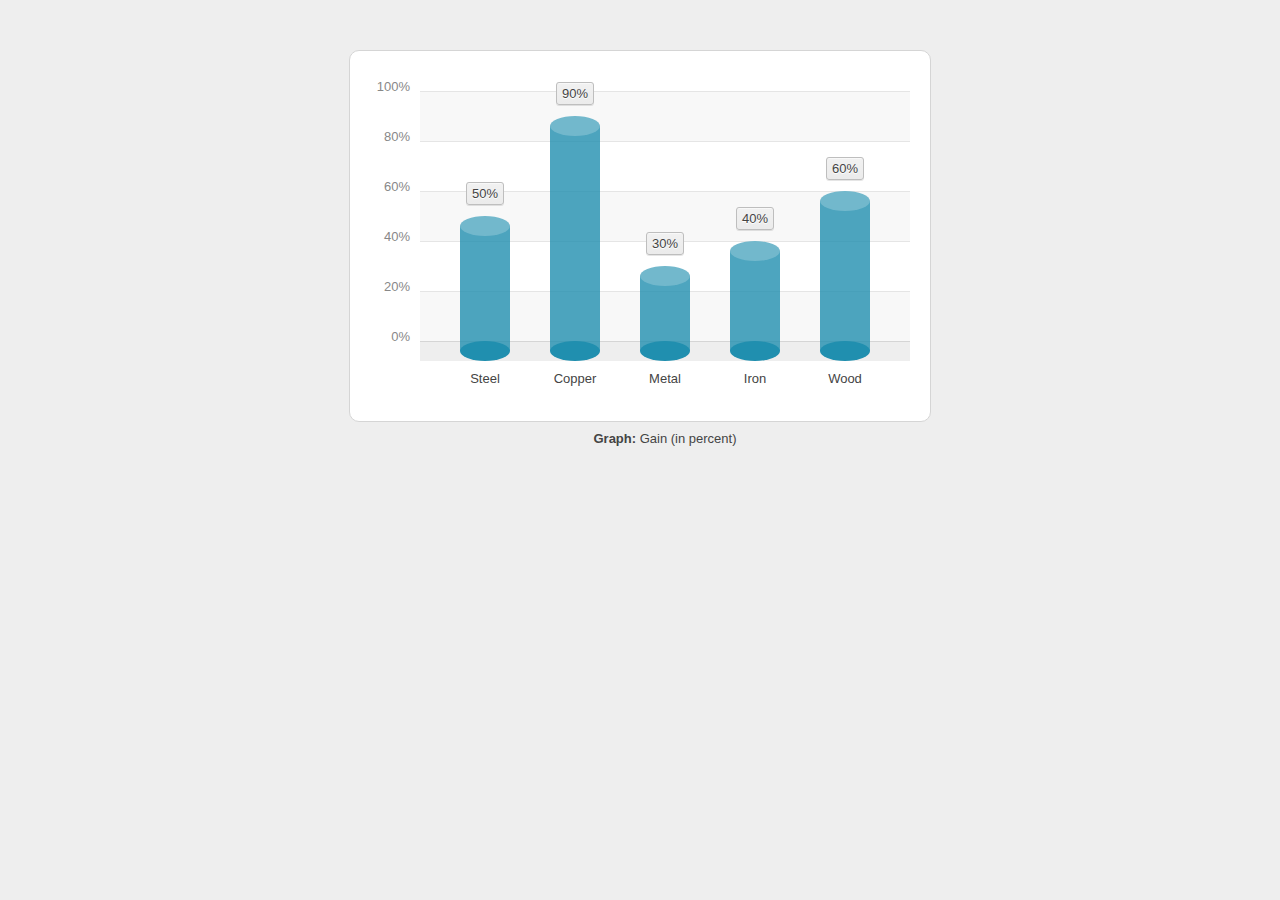
<file: Example_1/index.html>
<!DOCTYPE html PUBLIC "-//W3C//DTD XHTML 1.1//EN" "http://www.w3.org/TR/xhtml11/DTD/xhtml11.dtd">
<html xmlns="http://www.w3.org/1999/xhtml" xml:lang="en">
	<head>
		<title>CSS3 Bar Graphs</title>
		<meta http-equiv="content-type" content="text/html; charset=utf-8"/>
		<link rel="stylesheet" type="text/css" href="styles/main.css"/>
	</head>
	<body>
		<!-- css bar graph -->
		<div class="css_bar_graph">
			
			<!-- y_axis labels -->
			<ul class="y_axis">
				<li>100%</li><li>80%</li><li>60%</li><li>40%</li><li>20%</li><li>0%</li>
			</ul>
			
			<!-- x_axis labels -->
			<ul class="x_axis">
				<li>Steel</li><li>Copper</li><li>Metal</li><li>Iron</li><li>Wood</li>
			</ul>
			
			<!-- graph -->
			<div class="graph">
				<!-- grid -->
				<ul class="grid">
					<li><!-- 100 --></li>
					<li><!-- 80 --></li>
					<li><!-- 60 --></li>
					<li><!-- 40 --></li>
					<li><!-- 20 --></li>
					<li class="bottom"><!-- 0 --></li>
				</ul>
				
				<!-- bars -->
				<!-- 250px = 100% -->
				<ul>
					<li class="bar nr_1 blue" style="height: 125px;"><div class="top"></div><div class="bottom"></div><span>50%</span></li>
					<li class="bar nr_2 blue" style="height: 225px;"><div class="top"></div><div class="bottom"></div><span>90%</span></li>
					<li class="bar nr_3 blue" style="height: 75px;"><div class="top"></div><div class="bottom"></div><span>30%</span></li>
					<li class="bar nr_4 blue" style="height: 100px;"><div class="top"></div><div class="bottom"></div><span>40%</span></li>
					<li class="bar nr_5 blue" style="height: 150px;"><div class="top"></div><div class="bottom"></div><span>60%</span></li>
				</ul>	
			</div>
			
			<!-- graph label -->
			<div class="label"><span>Graph: </span>Gain (in percent)</div>
		
		</div>
	</body>
</html>
</file>
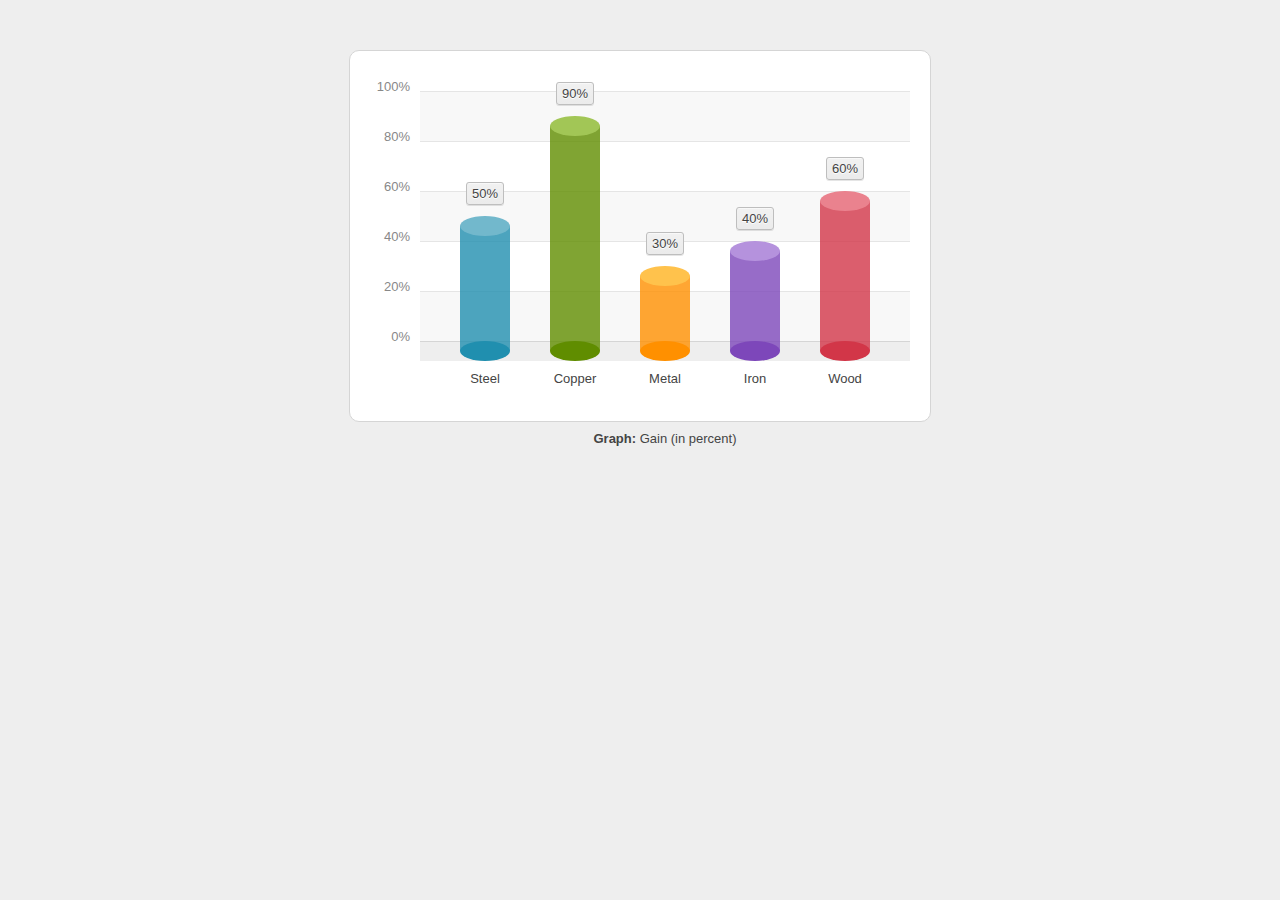
<file: Example_2/index.html>
<!DOCTYPE html PUBLIC "-//W3C//DTD XHTML 1.1//EN" "http://www.w3.org/TR/xhtml11/DTD/xhtml11.dtd">
<html xmlns="http://www.w3.org/1999/xhtml" xml:lang="en">
	<head>
		<title>CSS3 Bar Graphs</title>
		<meta http-equiv="content-type" content="text/html; charset=utf-8"/>
		<link rel="stylesheet" type="text/css" href="styles/main.css"/>
	</head>
	<body>
		<!-- css bar graph -->
		<div class="css_bar_graph">
			
			<!-- y_axis labels -->
			<ul class="y_axis">
				<li>100%</li><li>80%</li><li>60%</li><li>40%</li><li>20%</li><li>0%</li>
			</ul>
			
			<!-- x_axis labels -->
			<ul class="x_axis">
				<li>Steel</li><li>Copper</li><li>Metal</li><li>Iron</li><li>Wood</li>
			</ul>
			
			<!-- graph -->
			<div class="graph">
				<!-- grid -->
				<ul class="grid">
					<li><!-- 100 --></li>
					<li><!-- 80 --></li>
					<li><!-- 60 --></li>
					<li><!-- 40 --></li>
					<li><!-- 20 --></li>
					<li class="bottom"><!-- 0 --></li>
				</ul>
				
				<!-- bars -->
				<!-- 250px = 100% -->
				<ul>
					<li class="bar nr_1 blue" style="height: 125px;"><div class="top"></div><div class="bottom"></div><span>50%</span></li>
					<li class="bar nr_2 green" style="height: 225px;"><div class="top"></div><div class="bottom"></div><span>90%</span></li>
					<li class="bar nr_3 orange" style="height: 75px;"><div class="top"></div><div class="bottom"></div><span>30%</span></li>
					<li class="bar nr_4 purple" style="height: 100px;"><div class="top"></div><div class="bottom"></div><span>40%</span></li>
					<li class="bar nr_5 red" style="height: 150px;"><div class="top"></div><div class="bottom"></div><span>60%</span></li>
				</ul>	
			</div>
			
			<!-- graph label -->
			<div class="label"><span>Graph: </span>Gain (in percent)</div>
		
		</div>
	</body>
</html>
</file>
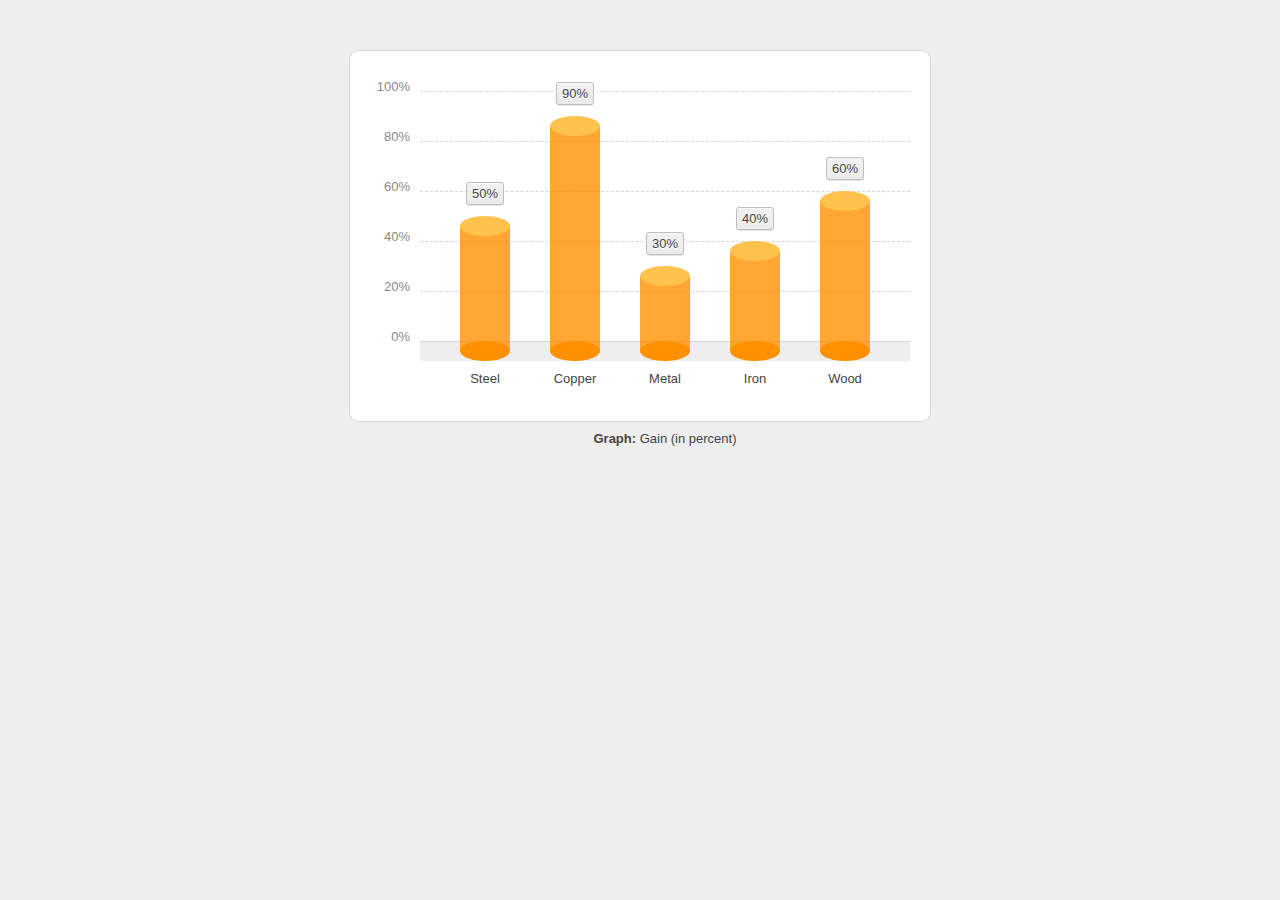
<file: Example_4/index.html>
<!DOCTYPE html PUBLIC "-//W3C//DTD XHTML 1.1//EN" "http://www.w3.org/TR/xhtml11/DTD/xhtml11.dtd">
<html xmlns="http://www.w3.org/1999/xhtml" xml:lang="en">
	<head>
		<title>CSS3 Bar Graphs</title>
		<meta http-equiv="content-type" content="text/html; charset=utf-8"/>
		<link rel="stylesheet" type="text/css" href="styles/main.css"/>
	</head>
	<body>
		<!-- css bar graph -->
		<div class="css_bar_graph">
			
			<!-- y_axis labels -->
			<ul class="y_axis">
				<li>100%</li><li>80%</li><li>60%</li><li>40%</li><li>20%</li><li>0%</li>
			</ul>
			
			<!-- x_axis labels -->
			<ul class="x_axis">
				<li>Steel</li><li>Copper</li><li>Metal</li><li>Iron</li><li>Wood</li>
			</ul>
			
			<!-- graph -->
			<div class="graph">
				<!-- grid -->
				<ul class="grid">
					<li><!-- 100 --></li>
					<li><!-- 80 --></li>
					<li><!-- 60 --></li>
					<li><!-- 40 --></li>
					<li><!-- 20 --></li>
					<li class="bottom"><!-- 0 --></li>
				</ul>
				
				<!-- bars -->
				<!-- 250px = 100% -->
				<ul>
					<li class="bar nr_1 orange" style="height: 125px;"><div class="top"></div><div class="bottom"></div><span>50%</span></li>
					<li class="bar nr_2 orange" style="height: 225px;"><div class="top"></div><div class="bottom"></div><span>90%</span></li>
					<li class="bar nr_3 orange" style="height: 75px;"><div class="top"></div><div class="bottom"></div><span>30%</span></li>
					<li class="bar nr_4 orange" style="height: 100px;"><div class="top"></div><div class="bottom"></div><span>40%</span></li>
					<li class="bar nr_5 orange" style="height: 150px;"><div class="top"></div><div class="bottom"></div><span>60%</span></li>
				</ul>	
			</div>
			
			<!-- graph label -->
			<div class="label"><span>Graph: </span>Gain (in percent)</div>
		
		</div>
	</body>
</html>
</file>
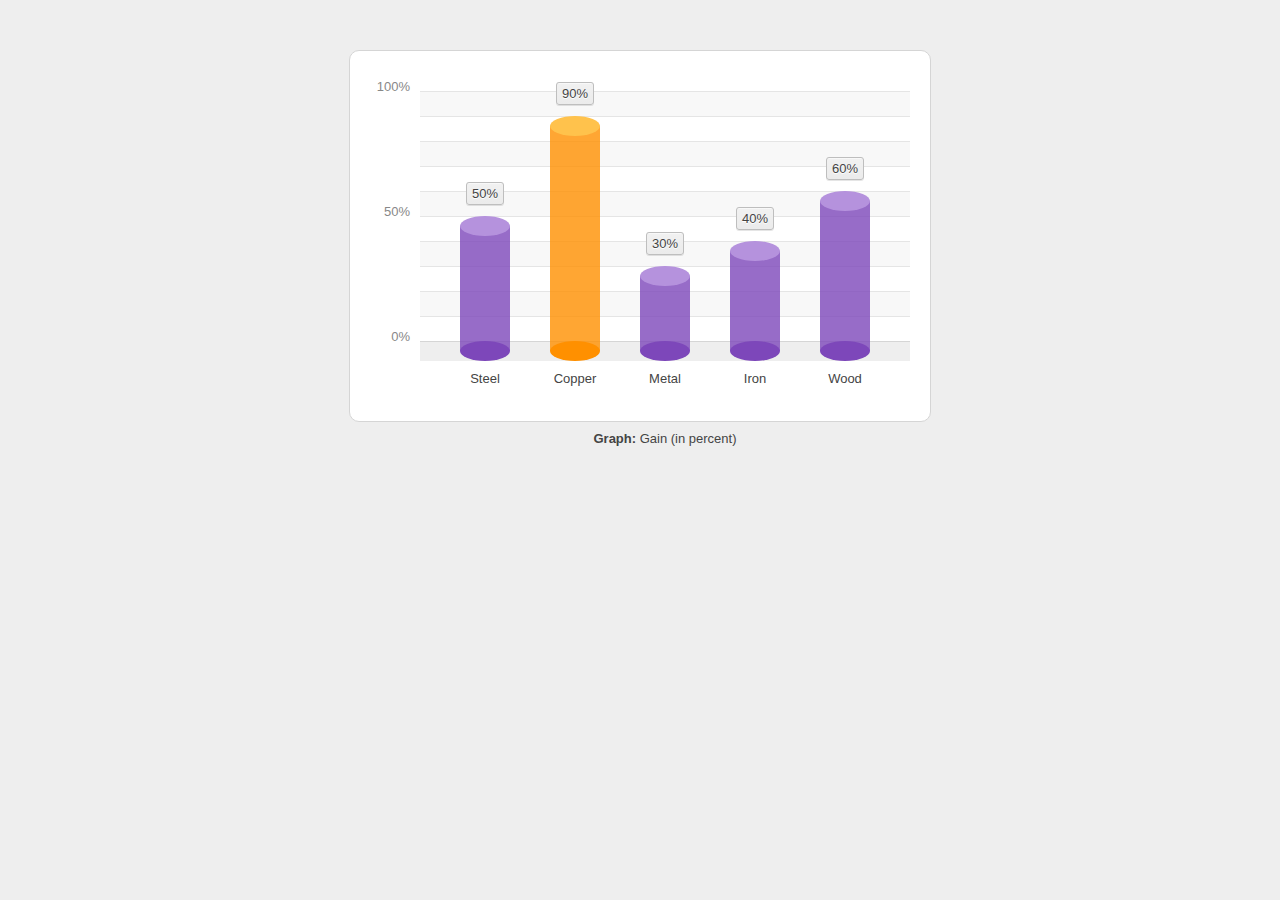
<file: Example_5/index.html>
<!DOCTYPE html PUBLIC "-//W3C//DTD XHTML 1.1//EN" "http://www.w3.org/TR/xhtml11/DTD/xhtml11.dtd">
<html xmlns="http://www.w3.org/1999/xhtml" xml:lang="en">
	<head>
		<title>CSS3 Bar Graphs</title>
		<meta http-equiv="content-type" content="text/html; charset=utf-8"/>
		<link rel="stylesheet" type="text/css" href="styles/main.css"/>
	</head>
	<body>
		<!-- css bar graph -->
		<div class="css_bar_graph">
			
			<!-- y_axis labels -->
			<ul class="y_axis">
				<li>100%</li><li></li><li></li><li></li><li></li><li>50%</li><li></li><li></li><li></li><li></li><li>0%</li>
			</ul>
			
			<!-- x_axis labels -->
			<ul class="x_axis">
				<li>Steel</li><li>Copper</li><li>Metal</li><li>Iron</li><li>Wood</li>
			</ul>
			
			<!-- graph -->
			<div class="graph">
				<!-- grid -->
				<ul class="grid">
					<li><!-- 100 --></li>			
					<li><!-- 90 --></li>				
					<li><!-- 80 --></li>				
					<li><!-- 70 --></li>				
					<li><!-- 60 --></li>
					<li><!-- 50 --></li>
					<li><!-- 40 --></li>
					<li><!-- 30 --></li>
					<li><!-- 20 --></li>
					<li><!-- 10 --></li>
					<li class="bottom"><!-- 0 --></li>
				</ul>
				
				<!-- bars -->
				<!-- 250px = 100% -->
				<ul>
					<li class="bar nr_1 purple" style="height: 125px;"><div class="top"></div><div class="bottom"></div><span>50%</span></li>
					<li class="bar nr_2 orange" style="height: 225px;"><div class="top"></div><div class="bottom"></div><span>90%</span></li>
					<li class="bar nr_3 purple" style="height: 75px;"><div class="top"></div><div class="bottom"></div><span>30%</span></li>
					<li class="bar nr_4 purple" style="height: 100px;"><div class="top"></div><div class="bottom"></div><span>40%</span></li>
					<li class="bar nr_5 purple" style="height: 150px;"><div class="top"></div><div class="bottom"></div><span>60%</span></li>
				</ul>	
			</div>
			
			<!-- graph label -->
			<div class="label"><span>Graph: </span>Gain (in percent)</div>
		
		</div>
	</body>
</html>
</file>
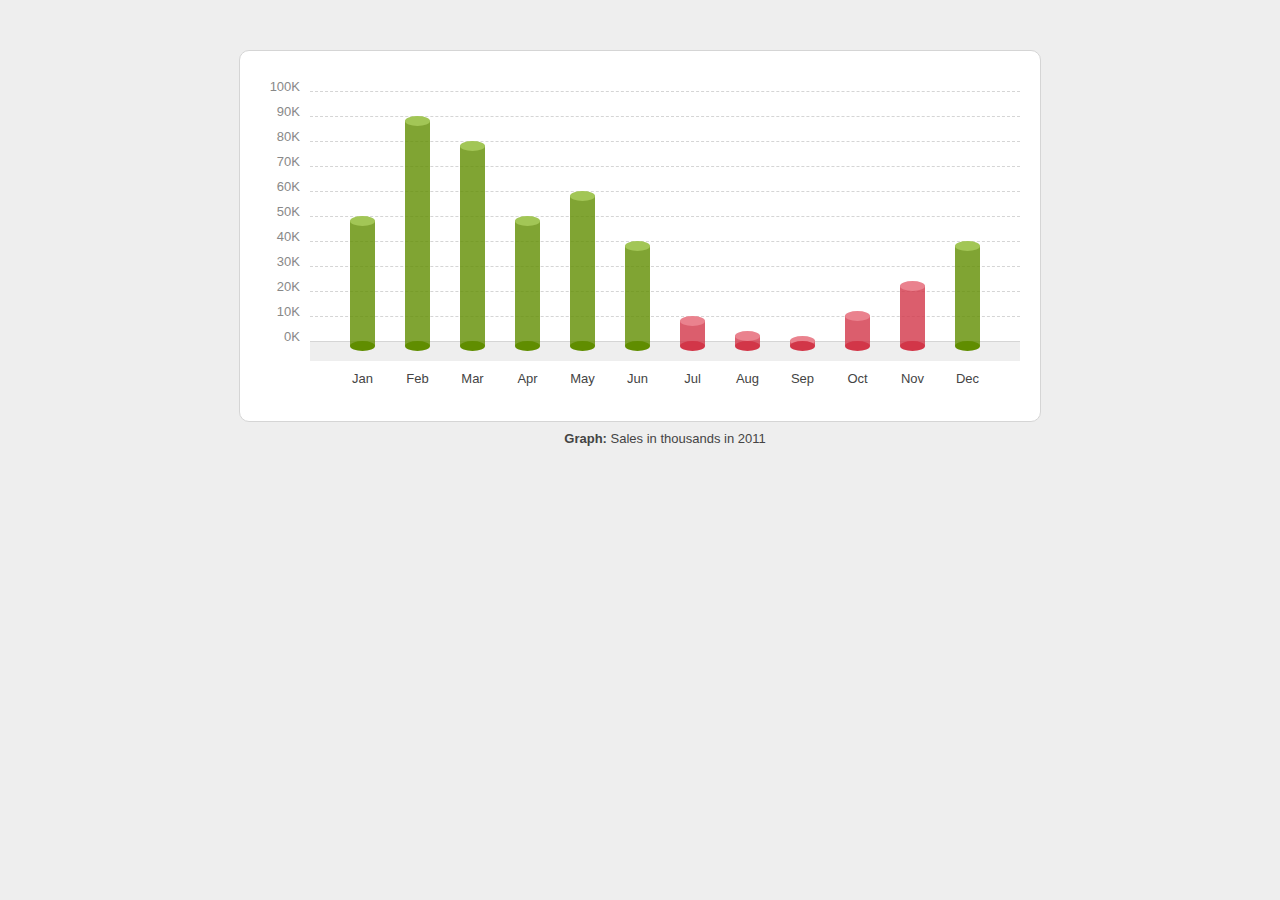
<file: Example_6/index.html>
<!DOCTYPE html PUBLIC "-//W3C//DTD XHTML 1.1//EN" "http://www.w3.org/TR/xhtml11/DTD/xhtml11.dtd">
<html xmlns="http://www.w3.org/1999/xhtml" xml:lang="en">
	<head>
		<title>CSS3 Bar Graphs</title>
		<meta http-equiv="content-type" content="text/html; charset=utf-8"/>
		<link rel="stylesheet" type="text/css" href="styles/main.css"/>
	</head>
	<body>
		<!-- css bar graph -->
		<div class="css_bar_graph">
			
			<!-- y_axis labels -->
			<ul class="y_axis">
				<li>100K</li><li>90K</li><li>80K</li><li>70K</li><li>60K</li><li>50K</li><li>40K</li><li>30K</li><li>20K</li><li>10K</li><li>0K</li>
			</ul>
			
			<!-- x_axis labels -->
			<ul class="x_axis">
				<li>Jan</li><li>Feb</li><li>Mar</li><li>Apr</li><li>May</li><li>Jun</li><li>Jul</li><li>Aug</li><li>Sep</li><li>Oct</li><li>Nov</li><li>Dec</li>
			</ul>
			
			<!-- graph -->
			<div class="graph">
				<!-- grid -->
				<ul class="grid">
					<li><!-- 100 --></li>
					<li><!-- 90 --></li>
					<li><!-- 80 --></li>
					<li><!-- 70 --></li>
					<li><!-- 60 --></li>
					<li><!-- 50 --></li>
					<li><!-- 40 --></li>
					<li><!-- 30 --></li>
					<li><!-- 20 --></li>
					<li><!-- 10 --></li>
					<li class="bottom"><!-- 0 --></li>
				</ul>
				
				<!-- bars -->
				<!-- 250px = 100% -->
				<ul>
					<li class="bar nr_1 green" style="height: 125px;"><div class="top"></div><div class="bottom"></div><span>50K</span></li>
					<li class="bar nr_2 green" style="height: 225px;"><div class="top"></div><div class="bottom"></div><span>90K</span></li>
					<li class="bar nr_3 green" style="height: 200px;"><div class="top"></div><div class="bottom"></div><span>80K</span></li>
					<li class="bar nr_4 green" style="height: 125px;"><div class="top"></div><div class="bottom"></div><span>50K</span></li>
					<li class="bar nr_5 green" style="height: 150px;"><div class="top"></div><div class="bottom"></div><span>60K</span></li>
					<li class="bar nr_6 green" style="height: 100px;"><div class="top"></div><div class="bottom"></div><span>40K</span></li>
					<li class="bar nr_7 red" style="height: 25px;"><div class="top"></div><div class="bottom"></div><span>10K</span></li>
					<li class="bar nr_8 red" style="height: 10px;"><div class="top"></div><div class="bottom"></div><span>4K</span></li>
					<li class="bar nr_9 red" style="height: 5px;"><div class="top"></div><div class="bottom"></div><span>2K</span></li>
					<li class="bar nr_10 red" style="height: 30px;"><div class="top"></div><div class="bottom"></div><span>12K</span></li>
					<li class="bar nr_11 red" style="height: 60px;"><div class="top"></div><div class="bottom"></div><span>24K</span></li>
					<li class="bar nr_12 green" style="height: 100px;"><div class="top"></div><div class="bottom"></div><span>40K</span></li>
				</ul>	
			</div>
			
			<!-- graph label -->
			<div class="label"><span>Graph: </span>Sales in thousands in 2011</div>
		
		</div>
	</body>
</html>
</file>
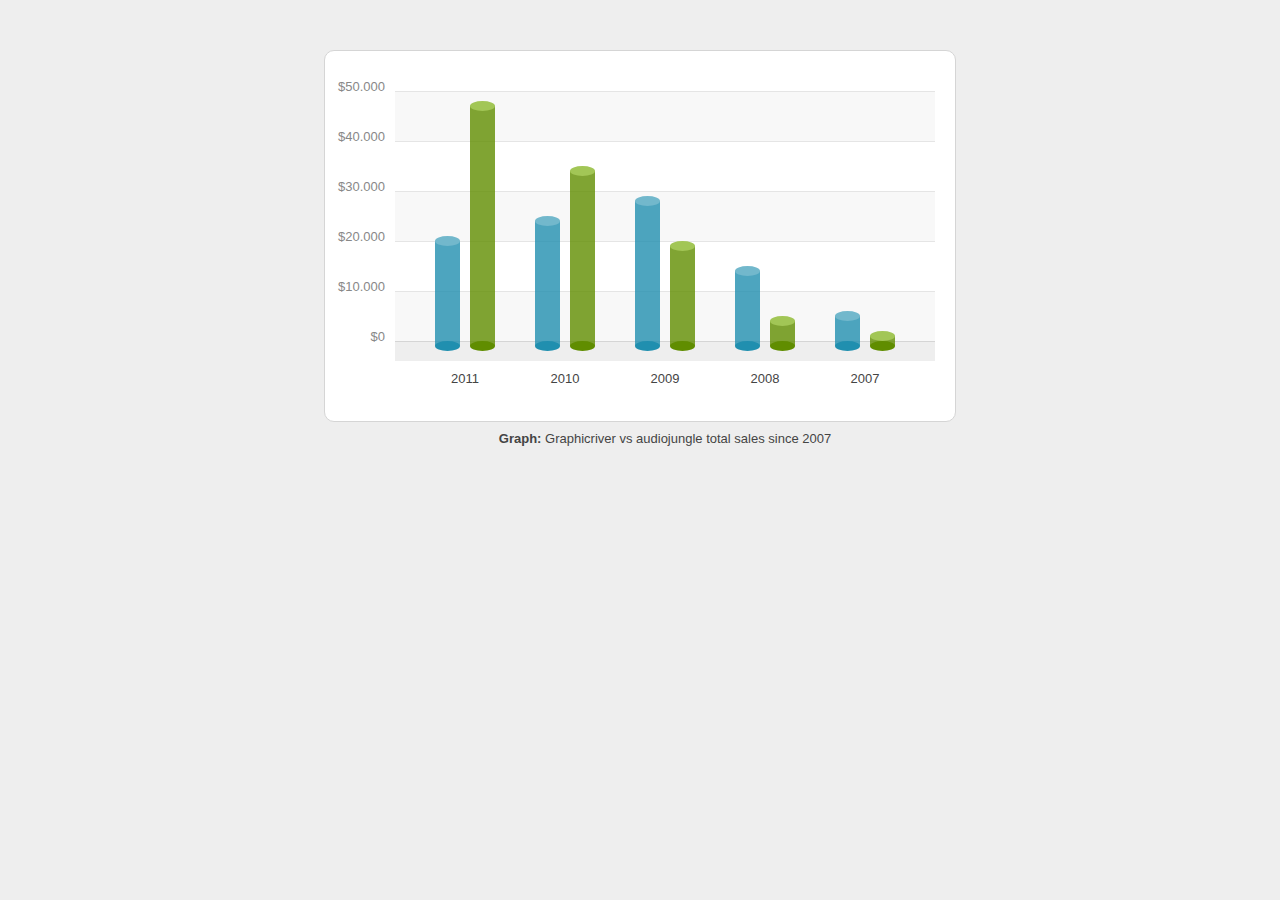
<file: Example_7/index.html>
<!DOCTYPE html PUBLIC "-//W3C//DTD XHTML 1.1//EN" "http://www.w3.org/TR/xhtml11/DTD/xhtml11.dtd">
<html xmlns="http://www.w3.org/1999/xhtml" xml:lang="en">
	<head>
		<title>CSS3 Bar Graphs</title>
		<meta http-equiv="content-type" content="text/html; charset=utf-8"/>
		<link rel="stylesheet" type="text/css" href="styles/main.css"/>
	</head>
	<body>
		<!-- css bar graph -->
		<div class="css_bar_graph">
			
			<!-- y_axis labels -->
			<ul class="y_axis">
				<li>$50.000</li><li>$40.000</li><li>$30.000</li><li>$20.000</li><li>$10.000</li><li>$0</li>
			</ul>
			
			<!-- x_axis labels -->
			<ul class="x_axis">
				<li>2011</li><li>2010</li><li>2009</li><li>2008</li><li>2007</li>
			</ul>
			
			<!-- graph -->
			<div class="graph">
				<!-- grid -->
				<ul class="grid">
					<li><!-- 100 --></li>
					<li><!-- 80 --></li>
					<li><!-- 60 --></li>
					<li><!-- 40 --></li>
					<li><!-- 20 --></li>
					<li class="bottom"><!-- 0 --></li>
				</ul>
				
				<!-- bars -->
				<!-- 250px = 100% -->
				<ul>
					<li class="bar nr_1 blue" style="height: 105px;"><div class="top"></div><div class="bottom"></div><span>$21.000</span></li>
					<li class="bar nr_2 green" style="height: 240px;"><div class="top"></div><div class="bottom"></div><span>$48.000</span></li>
					<li class="bar nr_3 blue" style="height: 125px;"><div class="top"></div><div class="bottom"></div><span>$25.000</span></li>
					<li class="bar nr_4 green" style="height: 175px;"><div class="top"></div><div class="bottom"></div><span>$35.000</span></li>
					<li class="bar nr_5 blue" style="height: 145px;"><div class="top"></div><div class="bottom"></div><span>$29.000</span></li>
					<li class="bar nr_6 green" style="height: 100px;"><div class="top"></div><div class="bottom"></div><span>$20.000</span></li>
					<li class="bar nr_7 blue" style="height: 75px;"><div class="top"></div><div class="bottom"></div><span>$15.000</span></li>
					<li class="bar nr_8 green" style="height: 25px;"><div class="top"></div><div class="bottom"></div><span>$5.000</span></li>
					<li class="bar nr_9 blue" style="height: 30px;"><div class="top"></div><div class="bottom"></div><span>$6.000</span></li>
					<li class="bar nr_10 green" style="height: 10px;"><div class="top"></div><div class="bottom"></div><span>$2.000</span></li>
				</ul>	
			</div>
			
			<!-- graph label -->
			<div class="label"><span>Graph: </span>Graphicriver vs audiojungle total sales since 2007</div>
		
		</div>
	</body>
</html>
</file>
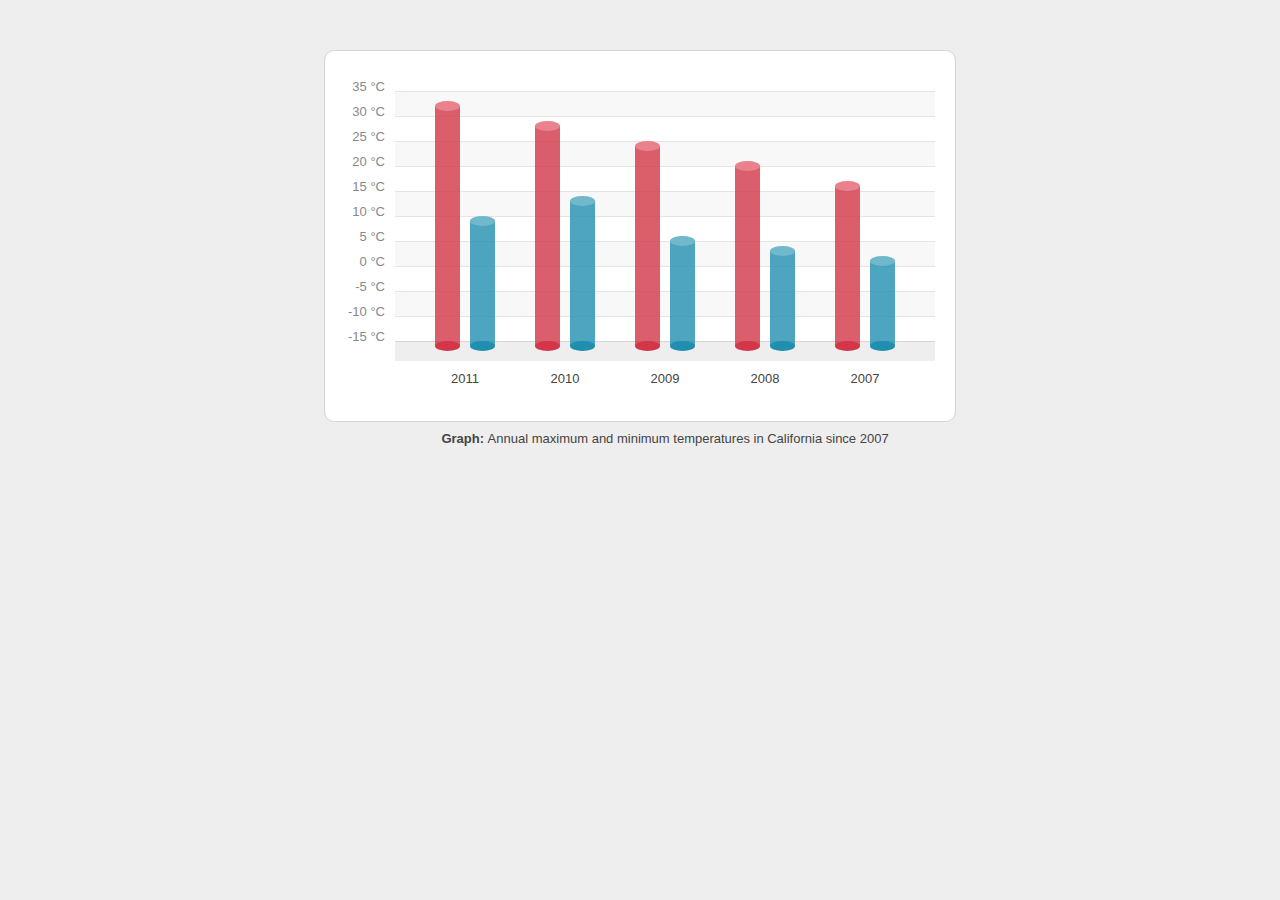
<file: Example_8/index.html>
<!DOCTYPE html PUBLIC "-//W3C//DTD XHTML 1.1//EN" "http://www.w3.org/TR/xhtml11/DTD/xhtml11.dtd">
<html xmlns="http://www.w3.org/1999/xhtml" xml:lang="en">
	<head>
		<title>CSS3 Bar Graphs</title>
		<meta http-equiv="content-type" content="text/html; charset=utf-8"/>
		<link rel="stylesheet" type="text/css" href="styles/main.css"/>
	</head>
	<body>
		<!-- css bar graph -->
		<div class="css_bar_graph">
			
			<!-- y_axis labels -->
			<ul class="y_axis">
				<li>35 °C</li><li>30 °C</li><li>25 °C</li><li>20 °C</li><li>15 °C</li><li>10 °C</li><li>5 °C</li><li>0 °C</li><li>-5 °C</li><li>-10 °C</li><li>-15 °C</li>
			</ul>
			
			<!-- x_axis labels -->
			<ul class="x_axis">
				<li>2011</li><li>2010</li><li>2009</li><li>2008</li><li>2007</li>
			</ul>
			
			<!-- graph -->
			<div class="graph">
				<!-- grid -->
				<ul class="grid">
					<li><!-- 35 --></li>
					<li><!-- 30 --></li>
					<li><!-- 25 --></li>
					<li><!-- 20 --></li>
					<li><!-- 15 --></li>
					<li><!-- 10 --></li>
					<li><!-- 5 --></li>
					<li><!-- 0 --></li>
					<li><!-- -5 --></li>
					<li><!-- -10 --></li>
					<li class="bottom"><!-- -15 --></li>
				</ul>
				
				<!-- bars -->
				<!-- 250px = 100% -->
				<ul>
					<li class="bar nr_1 red" style="height: 240px;"><div class="top"></div><div class="bottom"></div><span>32.6</span></li>
					<li class="bar nr_2 blue" style="height: 125px;"><div class="top"></div><div class="bottom"></div><span>10.2</span></li>
					<li class="bar nr_3 red" style="height: 220px;"><div class="top"></div><div class="bottom"></div><span>28.9</span></li>
					<li class="bar nr_4 blue" style="height: 145px;"><div class="top"></div><div class="bottom"></div><span>14.0</span></li>
					<li class="bar nr_5 red" style="height: 200px;"><div class="top"></div><div class="bottom"></div><span>25.1</span></li>
					<li class="bar nr_6 blue" style="height: 105px;"><div class="top"></div><div class="bottom"></div><span>7.2</span></li>
					<li class="bar nr_7 red" style="height: 180px;"><div class="top"></div><div class="bottom"></div><span>22.0</span></li>
					<li class="bar nr_8 blue" style="height: 95px;"><div class="top"></div><div class="bottom"></div><span>4.0</span></li>
					<li class="bar nr_9 red" style="height: 160px;"><div class="top"></div><div class="bottom"></div><span>17.4</span></li>
					<li class="bar nr_10 blue" style="height: 85px;"><div class="top"></div><div class="bottom"></div><span>3.0</span></li>
				</ul>	
			</div>
			
			<!-- graph label -->
			<div class="label"><span>Graph: </span>Annual maximum and minimum temperatures in California since 2007</div>
		
		</div>
	</body>
</html>
</file>
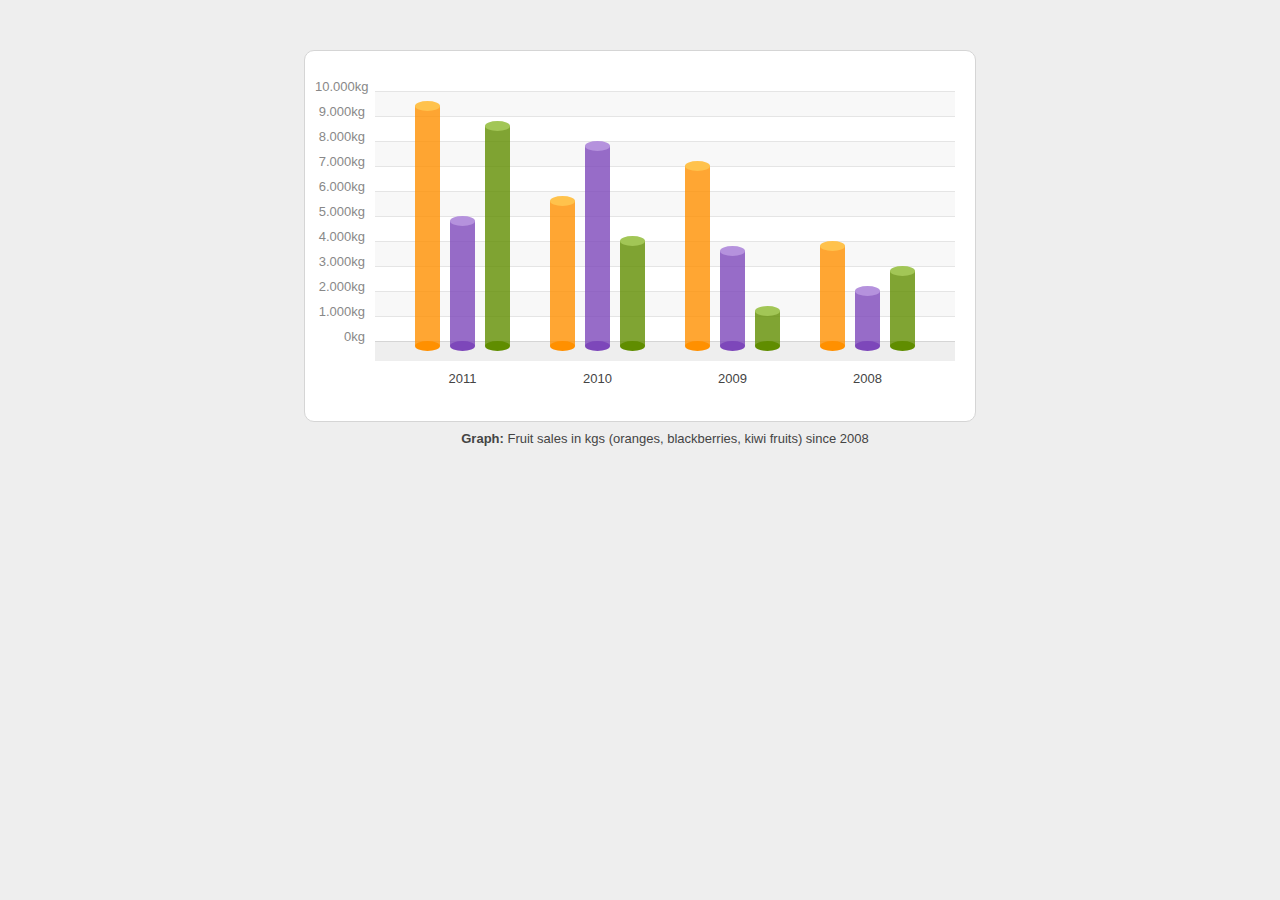
<file: Example_9/index.html>
<!DOCTYPE html PUBLIC "-//W3C//DTD XHTML 1.1//EN" "http://www.w3.org/TR/xhtml11/DTD/xhtml11.dtd">
<html xmlns="http://www.w3.org/1999/xhtml" xml:lang="en">
	<head>
		<title>CSS3 Bar Graphs</title>
		<meta http-equiv="content-type" content="text/html; charset=utf-8"/>
		<link rel="stylesheet" type="text/css" href="styles/main.css"/>
	</head>
	<body>
		<!-- css bar graph -->
		<div class="css_bar_graph">
			
			<!-- y_axis labels -->
			<ul class="y_axis">
				<li>10.000kg</li><li>9.000kg</li><li>8.000kg</li><li>7.000kg</li><li>6.000kg</li><li>5.000kg</li><li>4.000kg</li><li>3.000kg</li><li>2.000kg</li><li>1.000kg</li><li>0kg</li>
			</ul>
			
			<!-- x_axis labels -->
			<ul class="x_axis">
				<li>2011</li><li>2010</li><li>2009</li><li>2008</li>
			</ul>
			
			<!-- graph -->
			<div class="graph">
				<!-- grid -->
				<ul class="grid">
					<li><!-- 10 --></li>
					<li><!-- 9 --></li>
					<li><!-- 8 --></li>
					<li><!-- 7 --></li>
					<li><!-- 6 --></li>
					<li><!-- 5 --></li>
					<li><!-- 4 --></li>
					<li><!-- 3 --></li>
					<li><!-- 2 --></li>
					<li><!-- 1 --></li>
					<li class="bottom"><!-- 0 --></li>
				</ul>
				
				<!-- bars -->
				<!-- 250px = 100% -->
				<ul>
					<li class="bar nr_1 orange" style="height: 240px;"><div class="top"></div><div class="bottom"></div><span>9.500kg</span></li>
					<li class="bar nr_2 purple" style="height: 125px;"><div class="top"></div><div class="bottom"></div><span>5.000kg</span></li>
					<li class="bar nr_3 green" style="height: 220px;"><div class="top"></div><div class="bottom"></div><span>8.850kg</span></li>
					<li class="bar nr_4 orange" style="height: 145px;"><div class="top"></div><div class="bottom"></div><span>5.900kg</span></li>
					<li class="bar nr_5 purple" style="height: 200px;"><div class="top"></div><div class="bottom"></div><span>8.000kg</span></li>
					<li class="bar nr_6 green" style="height: 105px;"><div class="top"></div><div class="bottom"></div><span>4.200kg</span></li>
					<li class="bar nr_7 orange" style="height: 180px;"><div class="top"></div><div class="bottom"></div><span>7.100kg</span></li>
					<li class="bar nr_8 purple" style="height: 95px;"><div class="top"></div><div class="bottom"></div><span>3.720kg</span></li>
					<li class="bar nr_9 green" style="height: 35px;"><div class="top"></div><div class="bottom"></div><span>1.390kg</span></li>
					<li class="bar nr_10 orange" style="height: 100px;"><div class="top"></div><div class="bottom"></div><span>4.000kg</span></li>
					<li class="bar nr_11 purple" style="height: 55px;"><div class="top"></div><div class="bottom"></div><span>2.200kg</span></li>
					<li class="bar nr_12 green" style="height: 75px;"><div class="top"></div><div class="bottom"></div><span>3.000kg</span></li>
				</ul>	
			</div>
			
			<!-- graph label -->
			<div class="label"><span>Graph: </span>Fruit sales in kgs (oranges, blackberries, kiwi fruits) since 2008</div>
		
		</div>
	</body>
</html>
</file>
<file: Example_1/styles/main.css>
body
	{
	margin: 50px;
	padding: 0px;
	background-color: #eeeeee;
	}
	
/* ==================== BAR GRAPH  ==================== */
/* ------ container ------ */
div.css_bar_graph
	{
	width: 490px;
	height: 320px;
	padding: 40px 20px 10px 70px;
	/* --- font --- */
	font-size: 13px;
	font-family: arial, sans-serif;
	font-weight: normal;
	color: #444444;
	background-color: #ffffff;
	position: relative; 
	margin-left: auto;
	margin-right: auto;	
	border: 1px solid #d5d5d5;
	/* --- css3 --- */
	border-radius: 10px;
	-webkit-border-radius: 10px;
	-moz-border-radius: 10px;
	}
	
/* ------ hyperlinks ------ */
div.css_bar_graph a
	{
	color: #444444;
	text-decoration: none;
	}
	
/* ------ lists ------ */
div.css_bar_graph ul
	{
	margin: 0px;
	padding: 0px;
	list-style-type: none;
	}
	
div.css_bar_graph li
	{
	margin: 0px;
	padding: 0px;
	}

/* ==================== Y-AXIS LABELS ==================== */
/* ------ base ------ */
div.css_bar_graph ul.y_axis
	{
	width: 50px;
	position: absolute;
	top: 40px;
	left: 10px;
	text-align: right;
	}
	
/* ------ labels ------ */
div.css_bar_graph ul.y_axis li
	{
	width: 100%;
	height: 49px;	/* 50px including border */
	float: left;
	color: #888888;
	/* --- alignment correction --- */
	border-top: 1px solid transparent;
	position: relative;
	top: -13px;	/* value = font height */
	}	
	
/* ==================== X-AXIS LABELS  ==================== */
/* ------ base ------ */
div.css_bar_graph ul.x_axis
	{
	width: 100%;
	height: 50px;
	position: absolute;
	bottom: 0px;
	left: 90px;
	text-align: center;
	}
	
/* ------ labels ------ */
div.css_bar_graph ul.x_axis li
	{
	display: inline;
	width: 90px;
	float: left;
	}
	
/* ==================== GRAPH LABEL  ==================== */
/* ------ base ------ */
div.css_bar_graph div.label
	{
	width: 100%;
	height: 50px;
	float: left;
	margin-top: 20px;
	text-align: center;
	}
	
div.css_bar_graph div.label span
	{
	font-weight: bold;
	}
	
/* ==================== GRAPH  ==================== */
/* ------ base ------ */
div.css_bar_graph div.graph
	{
	width: 100%;
	height: 100%;
	float: left;
	}
	
/* ------ grid ------ */
div.css_bar_graph div.graph ul.grid
	{
	width: 100%;
	}

/* ------ IE grid ------ */
div.css_bar_graph div.graph li
	{
	width: 100%;
	height: 49px;	/* 50px including border */
	float: left;
	border-top: 1px solid #e5e5e5;
	}	
	
/* ------ other browsers grid ------ */
div.css_bar_graph div.graph li:nth-child(odd)
	{
	width: 100%;
	height: 49px;	/* 50px including border */
	float: left;
	border-top: 1px solid #e5e5e5;
	background-color: #f8f8f8;
	}
	
div.css_bar_graph div.graph li:nth-child(even)
	{
	width: 100%;
	height: 49px;	/* 50px including border */
	float: left;
	border-top: 1px solid #e5e5e5;
	}
	
/* ------ bottom grid element ------ */
div.css_bar_graph div.graph li.bottom
	{
	border-top: 1px solid #d5d5d5;
	background-color: #eeeeee;
	height: 19px;
	}
	
/* ==================== BARS COMMON  ==================== */
/* ------ common styles ------ */
div.css_bar_graph div.graph li.bar
	{
	width: 50px;
	float: left;
	position: absolute;
	bottom: 70px;
	text-align: center;
	/* --- css3 --- */
	/* --- transitions --- */
	-webkit-transition: all 0.15s ease-in-out;
	-moz-transition: all 0.15s ease-in-out;
	-o-transition: all 0.15s ease-in-out;
	-ms-transition: all 0.15s ease-in-out;
	transition: all 0.15s ease-in-out;
	}
	
/* ------ bar top circle ------ */
div.css_bar_graph div.graph li.bar div.top
	{
	width: 100%;
	height: 20px;
	margin-top: -10px;
	/* --- css3 --- */
	-moz-border-radius: 50px/20px;
	-webkit-border-radius: 50px 20px;
	border-radius: 50px/20px;
	/* --- transitions --- */
	-webkit-transition: all 0.15s ease-in-out;
	-moz-transition: all 0.15s ease-in-out;
	-o-transition: all 0.15s ease-in-out;
	-ms-transition: all 0.15s ease-in-out;
	transition: all 0.15s ease-in-out;
	}
	
/* ------ bar bottom circle ------ */
div.css_bar_graph div.graph li.bar div.bottom
	{
	width: 100%;
	height: 20px;
	position: absolute;
	bottom: -10px;
	left: 0px;
	/* --- css3 --- */
	-moz-border-radius: 50px/20px;
	-webkit-border-radius: 50px 20px;
	border-radius: 50px/20px;
	/* --- transitions --- */
	-webkit-transition: all 0.15s ease-in-out;
	-moz-transition: all 0.15s ease-in-out;
	-o-transition: all 0.15s ease-in-out;
	-ms-transition: all 0.15s ease-in-out;
	transition: all 0.15s ease-in-out;
	}

/* ------ bar top label ------ */
div.css_bar_graph div.graph li.bar span
	{
	position: relative;
	top: -50px;
	padding: 3px 5px 3px 5px;
	z-index: 100;
	background-color: #eeeeee;
	border: 1px solid #bebebe;
	/* --- css3 --- */
	border-radius: 3px;
	-webkit-border-radius: 3px;
	-moz-border-radius: 3px;
	/* --- gradient --- */
	background-image: linear-gradient(top, #ffffff, #f1f1f1 1px, #ebebeb); /* W3C */
	filter: progid:DXImageTransform.Microsoft.gradient(startColorstr='#f1f1f1', endColorstr='#ebebeb'); /* IE5.5 - 7 */
	-ms-filter: progid:DXImageTransform.Microsoft.gradient(startColorstr='#f1f1f1', endColorstr='#ebebeb'); /* IE8 */
	background: -ms-linear-gradient(top, #ffffff, #f1f1f1 1px, #ebebeb); /* IE9 */
	background: -moz-linear-gradient(top, #ffffff, #f1f1f1 1px, #ebebeb); /* Firefox */ 
	background: -o-linear-gradient(top, #ffffff, #f1f1f1 1px, #ebebeb); /* Opera 11  */
	background: -webkit-linear-gradient(top, #ffffff, #f1f1f1 1px, #ebebeb); /* Chrome 11  */
	background: -webkit-gradient(linear, left top, left bottom, color-stop(0, #ffffff), color-stop(0.05, #f1f1f1), color-stop(1, #ebebeb)); /* Chrome 10, Safari */
	/* --- shadow --- */
	text-shadow: 0px 1px 0px rgba(255,255,255,1);
	box-shadow: 0px 1px 0px rgba(0,0,0,0.1);
	-webkit-box-shadow: 0px 1px 0px rgba(0,0,0,0.1);
	-moz-box-shadow: 0px 1px 0px rgba(0,0,0,0.1);
	/* --- transitions --- */
	-webkit-transition: all 0.15s ease-in-out;
	-moz-transition: all 0.15s ease-in-out;
	-o-transition: all 0.15s ease-in-out;
	-ms-transition: all 0.15s ease-in-out;
	transition: all 0.15s ease-in-out;
	}
	
/* ------ bars positions ------ */
div.css_bar_graph div.graph li.nr_1
	{
	left: 110px;
	}
	
div.css_bar_graph div.graph li.nr_2
	{
	left: 200px;
	}
	
div.css_bar_graph div.graph li.nr_3
	{
	left: 290px;
	}
	
div.css_bar_graph div.graph li.nr_4
	{
	left: 380px;
	}
	
div.css_bar_graph div.graph li.nr_5
	{
	left: 470px;
	}
	
div.css_bar_graph div.graph li.nr_6
	{
	left: 560px;
	}
	
div.css_bar_graph div.graph li.nr_7
	{
	left: 650px;
	}
	
div.css_bar_graph div.graph li.nr_8
	{
	left: 740px;
	}

/* ==================== BLUE BAR  ==================== */
/* ------ base ------ */
div.css_bar_graph div.graph li.blue
	{
	background: #208faf;	/* --- IE --- */
	background: rgba(32,143,175,0.8);
	}

/* ------ top ------ */
div.css_bar_graph div.graph li.blue div.top
	{
	background: #72b8cc;
	}
	
/* ------ bottom ------ */
div.css_bar_graph div.graph li.blue div.bottom
	{
	background: #208faf;
	}
	
/* ==================== GREEN BAR  ==================== */
/* ------ base ------ */
div.css_bar_graph div.graph li.green
	{
	background: #608d00;	/* --- IE --- */
	background: rgba(96,141,0,0.8);
	}

/* ------ top ------ */
div.css_bar_graph div.graph li.green div.top
	{
	background: #a2c656;
	}
	
/* ------ bottom ------ */
div.css_bar_graph div.graph li.green div.bottom
	{
	background: #608d00;
	}
	
/* ==================== ORANGE BAR  ==================== */
/* ------ base ------ */
div.css_bar_graph div.graph li.orange
	{
	background: #ff9000;	/* --- IE --- */
	background: rgba(255,144,0,0.8);
	}

/* ------ top ------ */
div.css_bar_graph div.graph li.orange div.top
	{
	background: #ffc24c;
	}
	
/* ------ bottom ------ */
div.css_bar_graph div.graph li.orange div.bottom
	{
	background: #ff9000;
	}
	
/* ==================== PURPLE BAR  ==================== */
/* ------ base ------ */
div.css_bar_graph div.graph li.purple
	{
	background: #7d47ba;	/* --- IE --- */
	background: rgba(125,71,186,0.8);
	}

/* ------ top ------ */
div.css_bar_graph div.graph li.purple div.top
	{
	background: #b592dd;
	}
	
/* ------ bottom ------ */
div.css_bar_graph div.graph li.purple div.bottom
	{
	background: #7d47ba;
	}
	
/* ==================== RED BAR  ==================== */
/* ------ base ------ */
div.css_bar_graph div.graph li.red
	{
	background: #d23648;	/* --- IE --- */
	background: rgba(210,54,72,0.8);
	}

/* ------ top ------ */
div.css_bar_graph div.graph li.red div.top
	{
	background: #ea828e;
	}
	
/* ------ bottom ------ */
div.css_bar_graph div.graph li.red div.bottom
	{
	background: #d23648;
	}
	
/* ==================== HOVERS  ==================== */
div.css_bar_graph div.graph li.blue:hover
	{
	cursor: pointer;
	background: #208faf;
	}
	
div.css_bar_graph div.graph li.green:hover
	{
	cursor: pointer;
	background: #608d00;
	}
	
div.css_bar_graph div.graph li.orange:hover
	{
	cursor: pointer;
	background: #ff9000;
	}
	
div.css_bar_graph div.graph li.purple:hover
	{
	cursor: pointer;
	background: #7d47ba;
	}
	
div.css_bar_graph div.graph li.red:hover
	{
	cursor: pointer;
	background: #d23648;
	}
	
div.css_bar_graph div.graph li.bar:hover span
	{
	cursor: pointer;
	top: -60px;
	padding: 10px;
	margin: 0px;
	}
</file>
<file: Example_2/styles/main.css>
body
	{
	margin: 50px;
	padding: 0px;
	background-color: #eeeeee;
	}
	
/* ==================== BAR GRAPH  ==================== */
/* ------ container ------ */
div.css_bar_graph
	{
	width: 490px;
	height: 320px;
	padding: 40px 20px 10px 70px;
	/* --- font --- */
	font-size: 13px;
	font-family: arial, sans-serif;
	font-weight: normal;
	color: #444444;
	background-color: #ffffff;
	position: relative; 
	margin-left: auto;
	margin-right: auto;	
	border: 1px solid #d5d5d5;
	/* --- css3 --- */
	border-radius: 10px;
	-webkit-border-radius: 10px;
	-moz-border-radius: 10px;
	}
	
/* ------ hyperlinks ------ */
div.css_bar_graph a
	{
	color: #444444;
	text-decoration: none;
	}
	
/* ------ lists ------ */
div.css_bar_graph ul
	{
	margin: 0px;
	padding: 0px;
	list-style-type: none;
	}
	
div.css_bar_graph li
	{
	margin: 0px;
	padding: 0px;
	}

/* ==================== Y-AXIS LABELS ==================== */
/* ------ base ------ */
div.css_bar_graph ul.y_axis
	{
	width: 50px;
	position: absolute;
	top: 40px;
	left: 10px;
	text-align: right;
	}
	
/* ------ labels ------ */
div.css_bar_graph ul.y_axis li
	{
	width: 100%;
	height: 49px;	/* 50px including border */
	float: left;
	color: #888888;
	/* --- alignment correction --- */
	border-top: 1px solid transparent;
	position: relative;
	top: -13px;	/* value = font height */
	}	
	
/* ==================== X-AXIS LABELS  ==================== */
/* ------ base ------ */
div.css_bar_graph ul.x_axis
	{
	width: 100%;
	height: 50px;
	position: absolute;
	bottom: 0px;
	left: 90px;
	text-align: center;
	}
	
/* ------ labels ------ */
div.css_bar_graph ul.x_axis li
	{
	display: inline;
	width: 90px;
	float: left;
	}
	
/* ==================== GRAPH LABEL  ==================== */
/* ------ base ------ */
div.css_bar_graph div.label
	{
	width: 100%;
	height: 50px;
	float: left;
	margin-top: 20px;
	text-align: center;
	}
	
div.css_bar_graph div.label span
	{
	font-weight: bold;
	}
	
/* ==================== GRAPH  ==================== */
/* ------ base ------ */
div.css_bar_graph div.graph
	{
	width: 100%;
	height: 100%;
	float: left;
	}
	
/* ------ grid ------ */
div.css_bar_graph div.graph ul.grid
	{
	width: 100%;
	}

/* ------ IE grid ------ */
div.css_bar_graph div.graph li
	{
	width: 100%;
	height: 49px;	/* 50px including border */
	float: left;
	border-top: 1px solid #e5e5e5;
	}	
	
/* ------ other browsers grid ------ */
div.css_bar_graph div.graph li:nth-child(odd)
	{
	width: 100%;
	height: 49px;	/* 50px including border */
	float: left;
	border-top: 1px solid #e5e5e5;
	background-color: #f8f8f8;
	}
	
div.css_bar_graph div.graph li:nth-child(even)
	{
	width: 100%;
	height: 49px;	/* 50px including border */
	float: left;
	border-top: 1px solid #e5e5e5;
	}
	
/* ------ bottom grid element ------ */
div.css_bar_graph div.graph li.bottom
	{
	border-top: 1px solid #d5d5d5;
	background-color: #eeeeee;
	height: 19px;
	}
	
/* ==================== BARS COMMON  ==================== */
/* ------ common styles ------ */
div.css_bar_graph div.graph li.bar
	{
	width: 50px;
	float: left;
	position: absolute;
	bottom: 70px;
	text-align: center;
	/* --- css3 --- */
	/* --- transitions --- */
	-webkit-transition: all 0.15s ease-in-out;
	-moz-transition: all 0.15s ease-in-out;
	-o-transition: all 0.15s ease-in-out;
	-ms-transition: all 0.15s ease-in-out;
	transition: all 0.15s ease-in-out;
	}
	
/* ------ bar top circle ------ */
div.css_bar_graph div.graph li.bar div.top
	{
	width: 100%;
	height: 20px;
	margin-top: -10px;
	/* --- css3 --- */
	-moz-border-radius: 50px/20px;
	-webkit-border-radius: 50px 20px;
	border-radius: 50px/20px;
	/* --- transitions --- */
	-webkit-transition: all 0.15s ease-in-out;
	-moz-transition: all 0.15s ease-in-out;
	-o-transition: all 0.15s ease-in-out;
	-ms-transition: all 0.15s ease-in-out;
	transition: all 0.15s ease-in-out;
	}
	
/* ------ bar bottom circle ------ */
div.css_bar_graph div.graph li.bar div.bottom
	{
	width: 100%;
	height: 20px;
	position: absolute;
	bottom: -10px;
	left: 0px;
	/* --- css3 --- */
	-moz-border-radius: 50px/20px;
	-webkit-border-radius: 50px 20px;
	border-radius: 50px/20px;
	/* --- transitions --- */
	-webkit-transition: all 0.15s ease-in-out;
	-moz-transition: all 0.15s ease-in-out;
	-o-transition: all 0.15s ease-in-out;
	-ms-transition: all 0.15s ease-in-out;
	transition: all 0.15s ease-in-out;
	}

/* ------ bar top label ------ */
div.css_bar_graph div.graph li.bar span
	{
	position: relative;
	top: -50px;
	padding: 3px 5px 3px 5px;
	z-index: 100;
	background-color: #eeeeee;
	border: 1px solid #bebebe;
	/* --- css3 --- */
	border-radius: 3px;
	-webkit-border-radius: 3px;
	-moz-border-radius: 3px;
	/* --- gradient --- */
	background-image: linear-gradient(top, #ffffff, #f1f1f1 1px, #ebebeb); /* W3C */
	filter: progid:DXImageTransform.Microsoft.gradient(startColorstr='#f1f1f1', endColorstr='#ebebeb'); /* IE5.5 - 7 */
	-ms-filter: progid:DXImageTransform.Microsoft.gradient(startColorstr='#f1f1f1', endColorstr='#ebebeb'); /* IE8 */
	background: -ms-linear-gradient(top, #ffffff, #f1f1f1 1px, #ebebeb); /* IE9 */
	background: -moz-linear-gradient(top, #ffffff, #f1f1f1 1px, #ebebeb); /* Firefox */ 
	background: -o-linear-gradient(top, #ffffff, #f1f1f1 1px, #ebebeb); /* Opera 11  */
	background: -webkit-linear-gradient(top, #ffffff, #f1f1f1 1px, #ebebeb); /* Chrome 11  */
	background: -webkit-gradient(linear, left top, left bottom, color-stop(0, #ffffff), color-stop(0.05, #f1f1f1), color-stop(1, #ebebeb)); /* Chrome 10, Safari */
	/* --- shadow --- */
	text-shadow: 0px 1px 0px rgba(255,255,255,1);
	box-shadow: 0px 1px 0px rgba(0,0,0,0.1);
	-webkit-box-shadow: 0px 1px 0px rgba(0,0,0,0.1);
	-moz-box-shadow: 0px 1px 0px rgba(0,0,0,0.1);
	/* --- transitions --- */
	-webkit-transition: all 0.15s ease-in-out;
	-moz-transition: all 0.15s ease-in-out;
	-o-transition: all 0.15s ease-in-out;
	-ms-transition: all 0.15s ease-in-out;
	transition: all 0.15s ease-in-out;
	}
	
/* ------ bars positions ------ */
div.css_bar_graph div.graph li.nr_1
	{
	left: 110px;
	}
	
div.css_bar_graph div.graph li.nr_2
	{
	left: 200px;
	}
	
div.css_bar_graph div.graph li.nr_3
	{
	left: 290px;
	}
	
div.css_bar_graph div.graph li.nr_4
	{
	left: 380px;
	}
	
div.css_bar_graph div.graph li.nr_5
	{
	left: 470px;
	}
	
div.css_bar_graph div.graph li.nr_6
	{
	left: 560px;
	}
	
div.css_bar_graph div.graph li.nr_7
	{
	left: 650px;
	}
	
div.css_bar_graph div.graph li.nr_8
	{
	left: 740px;
	}

/* ==================== BLUE BAR  ==================== */
/* ------ base ------ */
div.css_bar_graph div.graph li.blue
	{
	background: #208faf;	/* --- IE --- */
	background: rgba(32,143,175,0.8);
	}

/* ------ top ------ */
div.css_bar_graph div.graph li.blue div.top
	{
	background: #72b8cc;
	}
	
/* ------ bottom ------ */
div.css_bar_graph div.graph li.blue div.bottom
	{
	background: #208faf;
	}
	
/* ==================== GREEN BAR  ==================== */
/* ------ base ------ */
div.css_bar_graph div.graph li.green
	{
	background: #608d00;	/* --- IE --- */
	background: rgba(96,141,0,0.8);
	}

/* ------ top ------ */
div.css_bar_graph div.graph li.green div.top
	{
	background: #a2c656;
	}
	
/* ------ bottom ------ */
div.css_bar_graph div.graph li.green div.bottom
	{
	background: #608d00;
	}
	
/* ==================== ORANGE BAR  ==================== */
/* ------ base ------ */
div.css_bar_graph div.graph li.orange
	{
	background: #ff9000;	/* --- IE --- */
	background: rgba(255,144,0,0.8);
	}

/* ------ top ------ */
div.css_bar_graph div.graph li.orange div.top
	{
	background: #ffc24c;
	}
	
/* ------ bottom ------ */
div.css_bar_graph div.graph li.orange div.bottom
	{
	background: #ff9000;
	}
	
/* ==================== PURPLE BAR  ==================== */
/* ------ base ------ */
div.css_bar_graph div.graph li.purple
	{
	background: #7d47ba;	/* --- IE --- */
	background: rgba(125,71,186,0.8);
	}

/* ------ top ------ */
div.css_bar_graph div.graph li.purple div.top
	{
	background: #b592dd;
	}
	
/* ------ bottom ------ */
div.css_bar_graph div.graph li.purple div.bottom
	{
	background: #7d47ba;
	}
	
/* ==================== RED BAR  ==================== */
/* ------ base ------ */
div.css_bar_graph div.graph li.red
	{
	background: #d23648;	/* --- IE --- */
	background: rgba(210,54,72,0.8);
	}

/* ------ top ------ */
div.css_bar_graph div.graph li.red div.top
	{
	background: #ea828e;
	}
	
/* ------ bottom ------ */
div.css_bar_graph div.graph li.red div.bottom
	{
	background: #d23648;
	}
	
/* ==================== HOVERS  ==================== */
div.css_bar_graph div.graph li.blue:hover
	{
	cursor: pointer;
	background: #208faf;
	}
	
div.css_bar_graph div.graph li.green:hover
	{
	cursor: pointer;
	background: #608d00;
	}
	
div.css_bar_graph div.graph li.orange:hover
	{
	cursor: pointer;
	background: #ff9000;
	}
	
div.css_bar_graph div.graph li.purple:hover
	{
	cursor: pointer;
	background: #7d47ba;
	}
	
div.css_bar_graph div.graph li.red:hover
	{
	cursor: pointer;
	background: #d23648;
	}
	
div.css_bar_graph div.graph li.bar:hover span
	{
	cursor: pointer;
	top: -60px;
	padding: 10px;
	margin: 0px;
	}
</file>
<file: Example_4/styles/main.css>
body
	{
	margin: 50px;
	padding: 0px;
	background-color: #eeeeee;
	}
	
/* ==================== BAR GRAPH  ==================== */
/* ------ container ------ */
div.css_bar_graph
	{
	width: 490px;
	height: 320px;
	padding: 40px 20px 10px 70px;
	/* --- font --- */
	font-size: 13px;
	font-family: arial, sans-serif;
	font-weight: normal;
	color: #444444;
	background-color: #ffffff;
	position: relative; 
	margin-left: auto;
	margin-right: auto;	
	border: 1px solid #d5d5d5;
	/* --- css3 --- */
	border-radius: 10px;
	-webkit-border-radius: 10px;
	-moz-border-radius: 10px;
	}
	
/* ------ hyperlinks ------ */
div.css_bar_graph a
	{
	color: #444444;
	text-decoration: none;
	}
	
/* ------ lists ------ */
div.css_bar_graph ul
	{
	margin: 0px;
	padding: 0px;
	list-style-type: none;
	}
	
div.css_bar_graph li
	{
	margin: 0px;
	padding: 0px;
	}

/* ==================== Y-AXIS LABELS ==================== */
/* ------ base ------ */
div.css_bar_graph ul.y_axis
	{
	width: 50px;
	position: absolute;
	top: 40px;
	left: 10px;
	text-align: right;
	}
	
/* ------ labels ------ */
div.css_bar_graph ul.y_axis li
	{
	width: 100%;
	height: 49px;	/* 50px including border */
	float: left;
	color: #888888;
	/* --- alignment correction --- */
	border-top: 1px solid transparent;
	position: relative;
	top: -13px;	/* value = font height */
	}	
	
/* ==================== X-AXIS LABELS  ==================== */
/* ------ base ------ */
div.css_bar_graph ul.x_axis
	{
	width: 100%;
	height: 50px;
	position: absolute;
	bottom: 0px;
	left: 90px;
	text-align: center;
	}
	
/* ------ labels ------ */
div.css_bar_graph ul.x_axis li
	{
	display: inline;
	width: 90px;
	float: left;
	}
	
/* ==================== GRAPH LABEL  ==================== */
/* ------ base ------ */
div.css_bar_graph div.label
	{
	width: 100%;
	height: 50px;
	float: left;
	margin-top: 20px;
	text-align: center;
	}
	
div.css_bar_graph div.label span
	{
	font-weight: bold;
	}
	
/* ==================== GRAPH  ==================== */
/* ------ base ------ */
div.css_bar_graph div.graph
	{
	width: 100%;
	height: 100%;
	float: left;
	}
	
/* ------ grid ------ */
div.css_bar_graph div.graph ul.grid
	{
	width: 100%;
	}

/* ------ IE grid ------ */
div.css_bar_graph div.graph li
	{
	width: 100%;
	height: 49px;	/* 50px including border */
	float: left;
	border-top: 1px dashed #d5d5d5;
	}	
	
/* ------ other browsers grid ------ */
div.css_bar_graph div.graph li:nth-child(odd)
	{
	width: 100%;
	height: 49px;	/* 50px including border */
	float: left;
	border-top: 1px dashed #d5d5d5;
	}
	
div.css_bar_graph div.graph li:nth-child(even)
	{
	width: 100%;
	height: 49px;	/* 50px including border */
	float: left;
	border-top: 1px dashed #d5d5d5;
	}
	
/* ------ bottom grid element ------ */
div.css_bar_graph div.graph li.bottom
	{
	border-top: 1px solid #d5d5d5;
	background-color: #eeeeee;
	height: 19px;
	}
	
/* ==================== BARS COMMON  ==================== */
/* ------ common styles ------ */
div.css_bar_graph div.graph li.bar
	{
	width: 50px;
	float: left;
	position: absolute;
	bottom: 70px;
	text-align: center;
	/* --- css3 --- */
	/* --- transitions --- */
	-webkit-transition: all 0.15s ease-in-out;
	-moz-transition: all 0.15s ease-in-out;
	-o-transition: all 0.15s ease-in-out;
	-ms-transition: all 0.15s ease-in-out;
	transition: all 0.15s ease-in-out;
	}
	
/* ------ bar top circle ------ */
div.css_bar_graph div.graph li.bar div.top
	{
	width: 100%;
	height: 20px;
	margin-top: -10px;
	/* --- css3 --- */
	-moz-border-radius: 50px/20px;
	-webkit-border-radius: 50px 20px;
	border-radius: 50px/20px;
	/* --- transitions --- */
	-webkit-transition: all 0.15s ease-in-out;
	-moz-transition: all 0.15s ease-in-out;
	-o-transition: all 0.15s ease-in-out;
	-ms-transition: all 0.15s ease-in-out;
	transition: all 0.15s ease-in-out;
	}
	
/* ------ bar bottom circle ------ */
div.css_bar_graph div.graph li.bar div.bottom
	{
	width: 100%;
	height: 20px;
	position: absolute;
	bottom: -10px;
	left: 0px;
	/* --- css3 --- */
	-moz-border-radius: 50px/20px;
	-webkit-border-radius: 50px 20px;
	border-radius: 50px/20px;
	/* --- transitions --- */
	-webkit-transition: all 0.15s ease-in-out;
	-moz-transition: all 0.15s ease-in-out;
	-o-transition: all 0.15s ease-in-out;
	-ms-transition: all 0.15s ease-in-out;
	transition: all 0.15s ease-in-out;
	}

/* ------ bar top label ------ */
div.css_bar_graph div.graph li.bar span
	{
	position: relative;
	top: -50px;
	padding: 3px 5px 3px 5px;
	z-index: 100;
	background-color: #eeeeee;
	border: 1px solid #bebebe;
	/* --- css3 --- */
	border-radius: 3px;
	-webkit-border-radius: 3px;
	-moz-border-radius: 3px;
	/* --- gradient --- */
	background-image: linear-gradient(top, #ffffff, #f1f1f1 1px, #ebebeb); /* W3C */
	filter: progid:DXImageTransform.Microsoft.gradient(startColorstr='#f1f1f1', endColorstr='#ebebeb'); /* IE5.5 - 7 */
	-ms-filter: progid:DXImageTransform.Microsoft.gradient(startColorstr='#f1f1f1', endColorstr='#ebebeb'); /* IE8 */
	background: -ms-linear-gradient(top, #ffffff, #f1f1f1 1px, #ebebeb); /* IE9 */
	background: -moz-linear-gradient(top, #ffffff, #f1f1f1 1px, #ebebeb); /* Firefox */ 
	background: -o-linear-gradient(top, #ffffff, #f1f1f1 1px, #ebebeb); /* Opera 11  */
	background: -webkit-linear-gradient(top, #ffffff, #f1f1f1 1px, #ebebeb); /* Chrome 11  */
	background: -webkit-gradient(linear, left top, left bottom, color-stop(0, #ffffff), color-stop(0.05, #f1f1f1), color-stop(1, #ebebeb)); /* Chrome 10, Safari */
	/* --- shadow --- */
	text-shadow: 0px 1px 0px rgba(255,255,255,1);
	box-shadow: 0px 1px 0px rgba(0,0,0,0.1);
	-webkit-box-shadow: 0px 1px 0px rgba(0,0,0,0.1);
	-moz-box-shadow: 0px 1px 0px rgba(0,0,0,0.1);
	/* --- transitions --- */
	-webkit-transition: all 0.15s ease-in-out;
	-moz-transition: all 0.15s ease-in-out;
	-o-transition: all 0.15s ease-in-out;
	-ms-transition: all 0.15s ease-in-out;
	transition: all 0.15s ease-in-out;
	}
	
/* ------ bars positions ------ */
div.css_bar_graph div.graph li.nr_1
	{
	left: 110px;
	}
	
div.css_bar_graph div.graph li.nr_2
	{
	left: 200px;
	}
	
div.css_bar_graph div.graph li.nr_3
	{
	left: 290px;
	}
	
div.css_bar_graph div.graph li.nr_4
	{
	left: 380px;
	}
	
div.css_bar_graph div.graph li.nr_5
	{
	left: 470px;
	}
	
div.css_bar_graph div.graph li.nr_6
	{
	left: 560px;
	}
	
div.css_bar_graph div.graph li.nr_7
	{
	left: 650px;
	}
	
div.css_bar_graph div.graph li.nr_8
	{
	left: 740px;
	}

/* ==================== BLUE BAR  ==================== */
/* ------ base ------ */
div.css_bar_graph div.graph li.blue
	{
	background: #208faf;	/* --- IE --- */
	background: rgba(32,143,175,0.8);
	}

/* ------ top ------ */
div.css_bar_graph div.graph li.blue div.top
	{
	background: #72b8cc;
	}
	
/* ------ bottom ------ */
div.css_bar_graph div.graph li.blue div.bottom
	{
	background: #208faf;
	}
	
/* ==================== GREEN BAR  ==================== */
/* ------ base ------ */
div.css_bar_graph div.graph li.green
	{
	background: #608d00;	/* --- IE --- */
	background: rgba(96,141,0,0.8);
	}

/* ------ top ------ */
div.css_bar_graph div.graph li.green div.top
	{
	background: #a2c656;
	}
	
/* ------ bottom ------ */
div.css_bar_graph div.graph li.green div.bottom
	{
	background: #608d00;
	}
	
/* ==================== ORANGE BAR  ==================== */
/* ------ base ------ */
div.css_bar_graph div.graph li.orange
	{
	background: #ff9000;	/* --- IE --- */
	background: rgba(255,144,0,0.8);
	}

/* ------ top ------ */
div.css_bar_graph div.graph li.orange div.top
	{
	background: #ffc24c;
	}
	
/* ------ bottom ------ */
div.css_bar_graph div.graph li.orange div.bottom
	{
	background: #ff9000;
	}
	
/* ==================== PURPLE BAR  ==================== */
/* ------ base ------ */
div.css_bar_graph div.graph li.purple
	{
	background: #7d47ba;	/* --- IE --- */
	background: rgba(125,71,186,0.8);
	}

/* ------ top ------ */
div.css_bar_graph div.graph li.purple div.top
	{
	background: #b592dd;
	}
	
/* ------ bottom ------ */
div.css_bar_graph div.graph li.purple div.bottom
	{
	background: #7d47ba;
	}
	
/* ==================== RED BAR  ==================== */
/* ------ base ------ */
div.css_bar_graph div.graph li.red
	{
	background: #d23648;	/* --- IE --- */
	background: rgba(210,54,72,0.8);
	}

/* ------ top ------ */
div.css_bar_graph div.graph li.red div.top
	{
	background: #ea828e;
	}
	
/* ------ bottom ------ */
div.css_bar_graph div.graph li.red div.bottom
	{
	background: #d23648;
	}
	
/* ==================== HOVERS  ==================== */
div.css_bar_graph div.graph li.blue:hover
	{
	cursor: pointer;
	background: #7d47ba;	/* --- IE --- */
	background: rgba(125,71,186,0.8);
	}
	
div.css_bar_graph div.graph li.blue:hover div.top
	{
	background: #b592dd;
	}
	
div.css_bar_graph div.graph li.blue:hover div.bottom
	{
	background: #7d47ba;
	}	
	
div.css_bar_graph div.graph li.green:hover
	{
	cursor: pointer;
	background: #7d47ba;	/* --- IE --- */
	background: rgba(125,71,186,0.8);
	}
	
div.css_bar_graph div.graph li.green:hover div.top
	{
	background: #b592dd;
	}
	
div.css_bar_graph div.graph li.green:hover div.bottom
	{
	background: #7d47ba;
	}
	
div.css_bar_graph div.graph li.orange:hover
	{
	cursor: pointer;
	background: #7d47ba;	/* --- IE --- */
	background: rgba(125,71,186,0.8);
	}
	
div.css_bar_graph div.graph li.orange:hover div.top
	{
	background: #b592dd;
	}
	
div.css_bar_graph div.graph li.orange:hover div.bottom
	{
	background: #7d47ba;
	}
	
div.css_bar_graph div.graph li.purple:hover
	{
	cursor: pointer;
	background: #7d47ba;	/* --- IE --- */
	background: rgba(125,71,186,0.8);
	}
	
div.css_bar_graph div.graph li.purple:hover div.top
	{
	background: #b592dd;
	}
	
div.css_bar_graph div.graph li.purple:hover div.bottom
	{
	background: #7d47ba;
	}	
	
div.css_bar_graph div.graph li.red:hover
	{
	cursor: pointer;
	background: #7d47ba;	/* --- IE --- */
	background: rgba(125,71,186,0.8);
	}
	
div.css_bar_graph div.graph li.red:hover div.top
	{
	background: #b592dd;
	}
	
div.css_bar_graph div.graph li.red:hover div.bottom
	{
	background: #7d47ba;
	}	
	
div.css_bar_graph div.graph li.bar:hover span
	{
	cursor: pointer;
	top: -60px;
	padding: 10px;
	margin: 0px;
	}
</file>
<file: Example_5/styles/main.css>
body
	{
	margin: 50px;
	padding: 0px;
	background-color: #eeeeee;
	}
	
/* ==================== BAR GRAPH  ==================== */
/* ------ container ------ */
div.css_bar_graph
	{
	width: 490px;
	height: 320px;
	padding: 40px 20px 10px 70px;
	/* --- font --- */
	font-size: 13px;
	font-family: arial, sans-serif;
	font-weight: normal;
	color: #444444;
	background-color: #ffffff;
	position: relative; 
	margin-left: auto;
	margin-right: auto;	
	border: 1px solid #d5d5d5;
	/* --- css3 --- */
	border-radius: 10px;
	-webkit-border-radius: 10px;
	-moz-border-radius: 10px;
	}
	
/* ------ hyperlinks ------ */
div.css_bar_graph a
	{
	color: #444444;
	text-decoration: none;
	}
	
/* ------ lists ------ */
div.css_bar_graph ul
	{
	margin: 0px;
	padding: 0px;
	list-style-type: none;
	}
	
div.css_bar_graph li
	{
	margin: 0px;
	padding: 0px;
	}

/* ==================== Y-AXIS LABELS ==================== */
/* ------ base ------ */
div.css_bar_graph ul.y_axis
	{
	width: 50px;
	position: absolute;
	top: 40px;
	left: 10px;
	text-align: right;
	}
	
/* ------ labels ------ */
div.css_bar_graph ul.y_axis li
	{
	width: 100%;
	height: 24px;	/* 50px including border */
	float: left;
	color: #888888;
	/* --- alignment correction --- */
	border-top: 1px solid transparent;
	position: relative;
	top: -13px;	/* value = font height */
	}	
	
/* ==================== X-AXIS LABELS  ==================== */
/* ------ base ------ */
div.css_bar_graph ul.x_axis
	{
	width: 100%;
	height: 50px;
	position: absolute;
	bottom: 0px;
	left: 90px;
	text-align: center;
	}
	
/* ------ labels ------ */
div.css_bar_graph ul.x_axis li
	{
	display: inline;
	width: 90px;
	float: left;
	}
	
/* ==================== GRAPH LABEL  ==================== */
/* ------ base ------ */
div.css_bar_graph div.label
	{
	width: 100%;
	height: 50px;
	float: left;
	margin-top: 20px;
	text-align: center;
	}
	
div.css_bar_graph div.label span
	{
	font-weight: bold;
	}
	
/* ==================== GRAPH  ==================== */
/* ------ base ------ */
div.css_bar_graph div.graph
	{
	width: 100%;
	height: 100%;
	float: left;
	}
	
/* ------ grid ------ */
div.css_bar_graph div.graph ul.grid
	{
	width: 100%;
	}

/* ------ IE grid ------ */
div.css_bar_graph div.graph li
	{
	width: 100%;
	height: 24px;	/* 50px including border */
	float: left;
	border-top: 1px solid #e5e5e5;
	}	
	
/* ------ other browsers grid ------ */
div.css_bar_graph div.graph li:nth-child(odd)
	{
	width: 100%;
	height: 24px;	/* 50px including border */
	float: left;
	border-top: 1px solid #e5e5e5;
	background-color: #f8f8f8;
	}
	
div.css_bar_graph div.graph li:nth-child(even)
	{
	width: 100%;
	height: 24px;	/* 50px including border */
	float: left;
	border-top: 1px solid #e5e5e5;
	}
	
/* ------ bottom grid element ------ */
div.css_bar_graph div.graph li.bottom
	{
	border-top: 1px solid #d5d5d5;
	background-color: #eeeeee;
	height: 19px;
	}
	
/* ==================== BARS COMMON  ==================== */
/* ------ common styles ------ */
div.css_bar_graph div.graph li.bar
	{
	width: 50px;
	float: left;
	position: absolute;
	bottom: 70px;
	text-align: center;
	/* --- css3 --- */
	/* --- transitions --- */
	-webkit-transition: all 0.15s ease-in-out;
	-moz-transition: all 0.15s ease-in-out;
	-o-transition: all 0.15s ease-in-out;
	-ms-transition: all 0.15s ease-in-out;
	transition: all 0.15s ease-in-out;
	}
	
/* ------ bar top circle ------ */
div.css_bar_graph div.graph li.bar div.top
	{
	width: 100%;
	height: 20px;
	margin-top: -10px;
	/* --- css3 --- */
	-moz-border-radius: 50px/20px;
	-webkit-border-radius: 50px 20px;
	border-radius: 50px/20px;
	/* --- transitions --- */
	-webkit-transition: all 0.15s ease-in-out;
	-moz-transition: all 0.15s ease-in-out;
	-o-transition: all 0.15s ease-in-out;
	-ms-transition: all 0.15s ease-in-out;
	transition: all 0.15s ease-in-out;
	}
	
/* ------ bar bottom circle ------ */
div.css_bar_graph div.graph li.bar div.bottom
	{
	width: 100%;
	height: 20px;
	position: absolute;
	bottom: -10px;
	left: 0px;
	/* --- css3 --- */
	-moz-border-radius: 50px/20px;
	-webkit-border-radius: 50px 20px;
	border-radius: 50px/20px;
	/* --- transitions --- */
	-webkit-transition: all 0.15s ease-in-out;
	-moz-transition: all 0.15s ease-in-out;
	-o-transition: all 0.15s ease-in-out;
	-ms-transition: all 0.15s ease-in-out;
	transition: all 0.15s ease-in-out;
	}

/* ------ bar top label ------ */
div.css_bar_graph div.graph li.bar span
	{
	position: relative;
	top: -50px;
	padding: 3px 5px 3px 5px;
	z-index: 100;
	background-color: #eeeeee;
	border: 1px solid #bebebe;
	/* --- css3 --- */
	border-radius: 3px;
	-webkit-border-radius: 3px;
	-moz-border-radius: 3px;
	/* --- gradient --- */
	background-image: linear-gradient(top, #ffffff, #f1f1f1 1px, #ebebeb); /* W3C */
	filter: progid:DXImageTransform.Microsoft.gradient(startColorstr='#f1f1f1', endColorstr='#ebebeb'); /* IE5.5 - 7 */
	-ms-filter: progid:DXImageTransform.Microsoft.gradient(startColorstr='#f1f1f1', endColorstr='#ebebeb'); /* IE8 */
	background: -ms-linear-gradient(top, #ffffff, #f1f1f1 1px, #ebebeb); /* IE9 */
	background: -moz-linear-gradient(top, #ffffff, #f1f1f1 1px, #ebebeb); /* Firefox */ 
	background: -o-linear-gradient(top, #ffffff, #f1f1f1 1px, #ebebeb); /* Opera 11  */
	background: -webkit-linear-gradient(top, #ffffff, #f1f1f1 1px, #ebebeb); /* Chrome 11  */
	background: -webkit-gradient(linear, left top, left bottom, color-stop(0, #ffffff), color-stop(0.05, #f1f1f1), color-stop(1, #ebebeb)); /* Chrome 10, Safari */
	/* --- shadow --- */
	text-shadow: 0px 1px 0px rgba(255,255,255,1);
	box-shadow: 0px 1px 0px rgba(0,0,0,0.1);
	-webkit-box-shadow: 0px 1px 0px rgba(0,0,0,0.1);
	-moz-box-shadow: 0px 1px 0px rgba(0,0,0,0.1);
	/* --- transitions --- */
	-webkit-transition: all 0.15s ease-in-out;
	-moz-transition: all 0.15s ease-in-out;
	-o-transition: all 0.15s ease-in-out;
	-ms-transition: all 0.15s ease-in-out;
	transition: all 0.15s ease-in-out;
	}
	
/* ------ bars positions ------ */
div.css_bar_graph div.graph li.nr_1
	{
	left: 110px;
	}
	
div.css_bar_graph div.graph li.nr_2
	{
	left: 200px;
	}
	
div.css_bar_graph div.graph li.nr_3
	{
	left: 290px;
	}
	
div.css_bar_graph div.graph li.nr_4
	{
	left: 380px;
	}
	
div.css_bar_graph div.graph li.nr_5
	{
	left: 470px;
	}
	
div.css_bar_graph div.graph li.nr_6
	{
	left: 560px;
	}
	
div.css_bar_graph div.graph li.nr_7
	{
	left: 650px;
	}
	
div.css_bar_graph div.graph li.nr_8
	{
	left: 740px;
	}

/* ==================== BLUE BAR  ==================== */
/* ------ base ------ */
div.css_bar_graph div.graph li.blue
	{
	background: #208faf;	/* --- IE --- */
	background: rgba(32,143,175,0.8);
	}

/* ------ top ------ */
div.css_bar_graph div.graph li.blue div.top
	{
	background: #72b8cc;
	}
	
/* ------ bottom ------ */
div.css_bar_graph div.graph li.blue div.bottom
	{
	background: #208faf;
	}
	
/* ==================== GREEN BAR  ==================== */
/* ------ base ------ */
div.css_bar_graph div.graph li.green
	{
	background: #608d00;	/* --- IE --- */
	background: rgba(96,141,0,0.8);
	}

/* ------ top ------ */
div.css_bar_graph div.graph li.green div.top
	{
	background: #a2c656;
	}
	
/* ------ bottom ------ */
div.css_bar_graph div.graph li.green div.bottom
	{
	background: #608d00;
	}
	
/* ==================== ORANGE BAR  ==================== */
/* ------ base ------ */
div.css_bar_graph div.graph li.orange
	{
	background: #ff9000;	/* --- IE --- */
	background: rgba(255,144,0,0.8);
	}

/* ------ top ------ */
div.css_bar_graph div.graph li.orange div.top
	{
	background: #ffc24c;
	}
	
/* ------ bottom ------ */
div.css_bar_graph div.graph li.orange div.bottom
	{
	background: #ff9000;
	}
	
/* ==================== PURPLE BAR  ==================== */
/* ------ base ------ */
div.css_bar_graph div.graph li.purple
	{
	background: #7d47ba;	/* --- IE --- */
	background: rgba(125,71,186,0.8);
	}

/* ------ top ------ */
div.css_bar_graph div.graph li.purple div.top
	{
	background: #b592dd;
	}
	
/* ------ bottom ------ */
div.css_bar_graph div.graph li.purple div.bottom
	{
	background: #7d47ba;
	}
	
/* ==================== RED BAR  ==================== */
/* ------ base ------ */
div.css_bar_graph div.graph li.red
	{
	background: #d23648;	/* --- IE --- */
	background: rgba(210,54,72,0.8);
	}

/* ------ top ------ */
div.css_bar_graph div.graph li.red div.top
	{
	background: #ea828e;
	}
	
/* ------ bottom ------ */
div.css_bar_graph div.graph li.red div.bottom
	{
	background: #d23648;
	}
	
/* ==================== HOVERS  ==================== */
div.css_bar_graph div.graph li.blue:hover
	{
	cursor: pointer;
	background: #ff9000;	/* --- IE --- */
	background: rgba(255,144,0,0.8);
	}
	
div.css_bar_graph div.graph li.blue:hover div.top
	{
	background: #ffc24c;
	}
	
div.css_bar_graph div.graph li.blue:hover div.bottom
	{
	background: #ff9000;
	}	
	
div.css_bar_graph div.graph li.green:hover
	{
	cursor: pointer;
	background: #ff9000;	/* --- IE --- */
	background: rgba(255,144,0,0.8);
	}
	
div.css_bar_graph div.graph li.green:hover div.top
	{
	background: #ffc24c;
	}
	
div.css_bar_graph div.graph li.green:hover div.bottom
	{
	background: #ff9000;
	}	
	
div.css_bar_graph div.graph li.orange:hover
	{
	cursor: pointer;
	background: #ff9000;	/* --- IE --- */
	background: rgba(255,144,0,0.8);
	}
	
div.css_bar_graph div.graph li.orange:hover div.top
	{
	background: #ffc24c;
	}
	
div.css_bar_graph div.graph li.orange:hover div.bottom
	{
	background: #ff9000;
	}	
	
div.css_bar_graph div.graph li.purple:hover
	{
	cursor: pointer;
	background: #ff9000;	/* --- IE --- */
	background: rgba(255,144,0,0.8);
	}
	
div.css_bar_graph div.graph li.purple:hover div.top
	{
	background: #ffc24c;
	}
	
div.css_bar_graph div.graph li.purple:hover div.bottom
	{
	background: #ff9000;
	}	
	
div.css_bar_graph div.graph li.red:hover
	{
	cursor: pointer;
	background: #ff9000;	/* --- IE --- */
	background: rgba(255,144,0,0.8);
	}
	
div.css_bar_graph div.graph li.red:hover div.top
	{
	background: #ffc24c;
	}
	
div.css_bar_graph div.graph li.red:hover div.bottom
	{
	background: #ff9000;
	}	
	
div.css_bar_graph div.graph li.bar:hover span
	{
	cursor: pointer;
	top: -60px;
	padding: 10px;
	margin: 0px;
	}
</file>
<file: Example_6/styles/main.css>
body
	{
	margin: 50px;
	padding: 0px;
	background-color: #eeeeee;
	}
	
/* ==================== BAR GRAPH  ==================== */
/* ------ container ------ */
div.css_bar_graph
	{
	width: 710px;
	height: 320px;
	padding: 40px 20px 10px 70px;
	/* --- font --- */
	font-size: 13px;
	font-family: arial, sans-serif;
	font-weight: normal;
	color: #444444;
	background-color: #ffffff;
	position: relative; 
	margin-left: auto;
	margin-right: auto;	
	border: 1px solid #d5d5d5;
	/* --- css3 --- */
	border-radius: 10px;
	-webkit-border-radius: 10px;
	-moz-border-radius: 10px;
	}
	
/* ------ hyperlinks ------ */
div.css_bar_graph a
	{
	color: #444444;
	text-decoration: none;
	}
	
/* ------ lists ------ */
div.css_bar_graph ul
	{
	margin: 0px;
	padding: 0px;
	list-style-type: none;
	}
	
div.css_bar_graph li
	{
	margin: 0px;
	padding: 0px;
	}

/* ==================== Y-AXIS LABELS ==================== */
/* ------ base ------ */
div.css_bar_graph ul.y_axis
	{
	width: 50px;
	position: absolute;
	top: 40px;
	left: 10px;
	text-align: right;
	}
	
/* ------ labels ------ */
div.css_bar_graph ul.y_axis li
	{
	width: 100%;
	height: 24px;	/* 50px including border */
	float: left;
	color: #888888;
	/* --- alignment correction --- */
	border-top: 1px solid transparent;
	position: relative;
	top: -13px;	/* value = font height */
	}	
	
/* ==================== X-AXIS LABELS  ==================== */
/* ------ base ------ */
div.css_bar_graph ul.x_axis
	{
	width: 100%;
	height: 50px;
	position: absolute;
	bottom: 0px;
	left: 95px;
	text-align: center;
	}
	
/* ------ labels ------ */
div.css_bar_graph ul.x_axis li
	{
	display: inline;
	width: 55px;
	float: left;
	}
	
/* ==================== GRAPH LABEL  ==================== */
/* ------ base ------ */
div.css_bar_graph div.label
	{
	width: 100%;
	height: 50px;
	float: left;
	margin-top: 20px;
	text-align: center;
	}
	
div.css_bar_graph div.label span
	{
	font-weight: bold;
	}
	
/* ==================== GRAPH  ==================== */
/* ------ base ------ */
div.css_bar_graph div.graph
	{
	width: 100%;
	height: 100%;
	float: left;
	}
	
/* ------ grid ------ */
div.css_bar_graph div.graph ul.grid
	{
	width: 100%;
	}

/* ------ IE grid ------ */
div.css_bar_graph div.graph li
	{
	width: 100%;
	height: 24px;	/* 50px including border */
	float: left;
	border-top: 1px dashed #d5d5d5;
	}
	
/* ------ other browsers grid ------ */
div.css_bar_graph div.graph li:nth-child(odd)
	{
	width: 100%;
	height: 24px;	/* 50px including border */
	float: left;
	border-top: 1px dashed #d5d5d5;

	}
	
div.css_bar_graph div.graph li:nth-child(even)
	{
	width: 100%;
	height: 24px;	/* 50px including border */
	float: left;
	border-top: 1px dashed #d5d5d5;
	}
	
/* ------ bottom grid element ------ */
div.css_bar_graph div.graph li.bottom
	{
	border-top: 1px solid #d5d5d5;
	background-color: #eeeeee;
	height: 19px;
	}
	
/* ==================== BARS COMMON  ==================== */
/* ------ common styles ------ */
div.css_bar_graph div.graph li.bar
	{
	width: 25px;
	float: left;
	position: absolute;
	bottom: 75px;
	text-align: center;
	/* --- css3 --- */
	/* --- transitions --- */
	-webkit-transition: all 0.15s ease-in-out;
	-moz-transition: all 0.15s ease-in-out;
	-o-transition: all 0.15s ease-in-out;
	-ms-transition: all 0.15s ease-in-out;
	transition: all 0.15s ease-in-out;
	}
	
/* ------ bar top circle ------ */
div.css_bar_graph div.graph li.bar div.top
	{
	width: 100%;
	height: 10px;
	margin-top: -5px;
	/* --- css3 --- */
	-moz-border-radius: 25px/10px;
	-webkit-border-radius: 25px 10px;
	border-radius: 25px/10px;
	/* --- transitions --- */
	-webkit-transition: all 0.15s ease-in-out;
	-moz-transition: all 0.15s ease-in-out;
	-o-transition: all 0.15s ease-in-out;
	-ms-transition: all 0.15s ease-in-out;
	transition: all 0.15s ease-in-out;
	}
	
/* ------ bar bottom circle ------ */
div.css_bar_graph div.graph li.bar div.bottom
	{
	width: 100%;
	height: 10px;
	position: absolute;
	bottom: -5px;
	left: 0px;
	/* --- css3 --- */
	-moz-border-radius: 25px/10px;
	-webkit-border-radius: 25px 10px;
	border-radius: 25px/10px;
	/* --- transitions --- */
	-webkit-transition: all 0.15s ease-in-out;
	-moz-transition: all 0.15s ease-in-out;
	-o-transition: all 0.15s ease-in-out;
	-ms-transition: all 0.15s ease-in-out;
	transition: all 0.15s ease-in-out;
	}

/* ------ bar top label ------ */
div.css_bar_graph div.graph li.bar span
	{
	visibility: hidden;	/* show label on mouse over */
	position: relative;
	top: -45px;
	padding: 3px 5px 3px 5px;
	z-index: 100;
	background-color: #eeeeee;
	border: 1px solid #bebebe;
	/* --- css3 --- */
	border-radius: 3px;
	-webkit-border-radius: 3px;
	-moz-border-radius: 3px;
	/* --- gradient --- */
	background-image: linear-gradient(top, #ffffff, #f1f1f1 1px, #ebebeb); /* W3C */
	filter: progid:DXImageTransform.Microsoft.gradient(startColorstr='#f1f1f1', endColorstr='#ebebeb'); /* IE5.5 - 7 */
	-ms-filter: progid:DXImageTransform.Microsoft.gradient(startColorstr='#f1f1f1', endColorstr='#ebebeb'); /* IE8 */
	background: -ms-linear-gradient(top, #ffffff, #f1f1f1 1px, #ebebeb); /* IE9 */
	background: -moz-linear-gradient(top, #ffffff, #f1f1f1 1px, #ebebeb); /* Firefox */ 
	background: -o-linear-gradient(top, #ffffff, #f1f1f1 1px, #ebebeb); /* Opera 11  */
	background: -webkit-linear-gradient(top, #ffffff, #f1f1f1 1px, #ebebeb); /* Chrome 11  */
	background: -webkit-gradient(linear, left top, left bottom, color-stop(0, #ffffff), color-stop(0.05, #f1f1f1), color-stop(1, #ebebeb)); /* Chrome 10, Safari */
	/* --- shadow --- */
	text-shadow: 0px 1px 0px rgba(255,255,255,1);
	box-shadow: 0px 1px 0px rgba(0,0,0,0.1);
	-webkit-box-shadow: 0px 1px 0px rgba(0,0,0,0.1);
	-moz-box-shadow: 0px 1px 0px rgba(0,0,0,0.1);
	/* --- transitions --- */
	-webkit-transition: all 0.15s ease-in-out;
	-moz-transition: all 0.15s ease-in-out;
	-o-transition: all 0.15s ease-in-out;
	-ms-transition: all 0.15s ease-in-out;
	transition: all 0.15s ease-in-out;
	}
	
/* ------ bars positions ------ */
div.css_bar_graph div.graph li.nr_1
	{
	left: 110px;
	}
	
div.css_bar_graph div.graph li.nr_2
	{
	left: 165px;
	}
	
div.css_bar_graph div.graph li.nr_3
	{
	left: 220px;
	}
	
div.css_bar_graph div.graph li.nr_4
	{
	left: 275px;
	}
	
div.css_bar_graph div.graph li.nr_5
	{
	left: 330px;
	}
	
div.css_bar_graph div.graph li.nr_6
	{
	left: 385px;
	}
	
div.css_bar_graph div.graph li.nr_7
	{
	left: 440px;
	}
	
div.css_bar_graph div.graph li.nr_8
	{
	left: 495px;
	}
	
div.css_bar_graph div.graph li.nr_9
	{
	left: 550px;
	}
	
div.css_bar_graph div.graph li.nr_10
	{
	left: 605px;
	}
	
div.css_bar_graph div.graph li.nr_11
	{
	left: 660px;
	}
	
div.css_bar_graph div.graph li.nr_12
	{
	left: 715px;
	}

/* ==================== BLUE BAR  ==================== */
/* ------ base ------ */
div.css_bar_graph div.graph li.blue
	{
	background: #208faf;	/* --- IE --- */
	background: rgba(32,143,175,0.8);
	}

/* ------ top ------ */
div.css_bar_graph div.graph li.blue div.top
	{
	background: #72b8cc;
	}
	
/* ------ bottom ------ */
div.css_bar_graph div.graph li.blue div.bottom
	{
	background: #208faf;
	}
	
/* ==================== GREEN BAR  ==================== */
/* ------ base ------ */
div.css_bar_graph div.graph li.green
	{
	background: #608d00;	/* --- IE --- */
	background: rgba(96,141,0,0.8);
	}

/* ------ top ------ */
div.css_bar_graph div.graph li.green div.top
	{
	background: #a2c656;
	}
	
/* ------ bottom ------ */
div.css_bar_graph div.graph li.green div.bottom
	{
	background: #608d00;
	}
	
/* ==================== ORANGE BAR  ==================== */
/* ------ base ------ */
div.css_bar_graph div.graph li.orange
	{
	background: #ff9000;	/* --- IE --- */
	background: rgba(255,144,0,0.8);
	}

/* ------ top ------ */
div.css_bar_graph div.graph li.orange div.top
	{
	background: #ffc24c;
	}
	
/* ------ bottom ------ */
div.css_bar_graph div.graph li.orange div.bottom
	{
	background: #ff9000;
	}
	
/* ==================== PURPLE BAR  ==================== */
/* ------ base ------ */
div.css_bar_graph div.graph li.purple
	{
	background: #7d47ba;	/* --- IE --- */
	background: rgba(125,71,186,0.8);
	}

/* ------ top ------ */
div.css_bar_graph div.graph li.purple div.top
	{
	background: #b592dd;
	}
	
/* ------ bottom ------ */
div.css_bar_graph div.graph li.purple div.bottom
	{
	background: #7d47ba;
	}
	
/* ==================== RED BAR  ==================== */
/* ------ base ------ */
div.css_bar_graph div.graph li.red
	{
	background: #d23648;	/* --- IE --- */
	background: rgba(210,54,72,0.8);
	}

/* ------ top ------ */
div.css_bar_graph div.graph li.red div.top
	{
	background: #ea828e;
	}
	
/* ------ bottom ------ */
div.css_bar_graph div.graph li.red div.bottom
	{
	background: #d23648;
	}
	
/* ==================== HOVERS  ==================== */
div.css_bar_graph div.graph li.blue:hover
	{
	cursor: pointer;
	background: #208faf;
	}
	
div.css_bar_graph div.graph li.green:hover
	{
	cursor: pointer;
	background: #608d00;
	}
	
div.css_bar_graph div.graph li.orange:hover
	{
	cursor: pointer;
	background: #ff9000;
	}
	
div.css_bar_graph div.graph li.purple:hover
	{
	cursor: pointer;
	background: #7d47ba;
	}
	
div.css_bar_graph div.graph li.red:hover
	{
	cursor: pointer;
	background: #d23648;
	}
	
div.css_bar_graph div.graph li.bar:hover span
	{
	visibility: visible;
	cursor: pointer;
	top: -55px;
	margin: 0px;
	}
</file>
<file: Example_7/styles/main.css>
body
	{
	margin: 50px;
	padding: 0px;
	background-color: #eeeeee;
	}
	
/* ==================== BAR GRAPH  ==================== */
/* ------ container ------ */
div.css_bar_graph
	{
	width: 540px;
	height: 320px;
	padding: 40px 20px 10px 70px;
	/* --- font --- */
	font-size: 13px;
	font-family: arial, sans-serif;
	font-weight: normal;
	color: #444444;
	background-color: #ffffff;
	position: relative; 
	margin-left: auto;
	margin-right: auto;	
	border: 1px solid #d5d5d5;
	/* --- css3 --- */
	border-radius: 10px;
	-webkit-border-radius: 10px;
	-moz-border-radius: 10px;
	}
	
/* ------ hyperlinks ------ */
div.css_bar_graph a
	{
	color: #444444;
	text-decoration: none;
	}
	
/* ------ lists ------ */
div.css_bar_graph ul
	{
	margin: 0px;
	padding: 0px;
	list-style-type: none;
	}
	
div.css_bar_graph li
	{
	margin: 0px;
	padding: 0px;
	}

/* ==================== Y-AXIS LABELS ==================== */
/* ------ base ------ */
div.css_bar_graph ul.y_axis
	{
	width: 50px;
	position: absolute;
	top: 40px;
	left: 10px;
	text-align: right;
	}
	
/* ------ labels ------ */
div.css_bar_graph ul.y_axis li
	{
	width: 100%;
	height: 49px;	/* 50px including border */
	float: left;
	color: #888888;
	/* --- alignment correction --- */
	border-top: 1px solid transparent;
	position: relative;
	top: -13px;	/* value = font height */
	}	
	
/* ==================== X-AXIS LABELS  ==================== */
/* ------ base ------ */
div.css_bar_graph ul.x_axis
	{
	width: 100%;
	height: 50px;
	position: absolute;
	bottom: 0px;
	left: 90px;
	text-align: center;
	}
	
/* ------ labels ------ */
div.css_bar_graph ul.x_axis li
	{
	display: inline;
	width: 100px;
	float: left;
	}
	
/* ==================== GRAPH LABEL  ==================== */
/* ------ base ------ */
div.css_bar_graph div.label
	{
	width: 100%;
	height: 50px;
	float: left;
	margin-top: 20px;
	text-align: center;
	}
	
div.css_bar_graph div.label span
	{
	font-weight: bold;
	}
	
/* ==================== GRAPH  ==================== */
/* ------ base ------ */
div.css_bar_graph div.graph
	{
	width: 100%;
	height: 100%;
	float: left;
	}
	
/* ------ grid ------ */
div.css_bar_graph div.graph ul.grid
	{
	width: 100%;
	}

/* ------ IE grid ------ */
div.css_bar_graph div.graph li
	{
	width: 100%;
	height: 49px;	/* 50px including border */
	float: left;
	border-top: 1px solid #e5e5e5;
	}	
	
/* ------ other browsers grid ------ */
div.css_bar_graph div.graph li:nth-child(odd)
	{
	width: 100%;
	height: 49px;	/* 50px including border */
	float: left;
	border-top: 1px solid #e5e5e5;
	background-color: #f8f8f8;
	}
	
div.css_bar_graph div.graph li:nth-child(even)
	{
	width: 100%;
	height: 49px;	/* 50px including border */
	float: left;
	border-top: 1px solid #e5e5e5;
	}
	
/* ------ bottom grid element ------ */
div.css_bar_graph div.graph li.bottom
	{
	border-top: 1px solid #d5d5d5;
	background-color: #eeeeee;
	height: 19px;
	}
	
/* ==================== BARS COMMON  ==================== */
/* ------ common styles ------ */
div.css_bar_graph div.graph li.bar
	{
	width: 25px;
	float: left;
	position: absolute;
	bottom: 75px;
	text-align: center;
	/* --- css3 --- */
	/* --- transitions --- */
	-webkit-transition: all 0.15s ease-in-out;
	-moz-transition: all 0.15s ease-in-out;
	-o-transition: all 0.15s ease-in-out;
	-ms-transition: all 0.15s ease-in-out;
	transition: all 0.15s ease-in-out;
	}
	
/* ------ bar top circle ------ */
div.css_bar_graph div.graph li.bar div.top
	{
	width: 100%;
	height: 10px;
	margin-top: -5px;
	/* --- css3 --- */
	-moz-border-radius: 25px/10px;
	-webkit-border-radius: 25px 10px;
	border-radius: 25px/10px;
	/* --- transitions --- */
	-webkit-transition: all 0.15s ease-in-out;
	-moz-transition: all 0.15s ease-in-out;
	-o-transition: all 0.15s ease-in-out;
	-ms-transition: all 0.15s ease-in-out;
	transition: all 0.15s ease-in-out;
	}
	
/* ------ bar bottom circle ------ */
div.css_bar_graph div.graph li.bar div.bottom
	{
	width: 100%;
	height: 10px;
	position: absolute;
	bottom: -5px;
	left: 0px;
	/* --- css3 --- */
	-moz-border-radius: 25px/10px;
	-webkit-border-radius: 25px 10px;
	border-radius: 25px/10px;
	/* --- transitions --- */
	-webkit-transition: all 0.15s ease-in-out;
	-moz-transition: all 0.15s ease-in-out;
	-o-transition: all 0.15s ease-in-out;
	-ms-transition: all 0.15s ease-in-out;
	transition: all 0.15s ease-in-out;
	}

/* ------ bar top label ------ */
div.css_bar_graph div.graph li.bar span
	{
	visibility: hidden;	/* show label on mouse over */
	position: relative;
	top: -45px;
	padding: 3px 5px 3px 5px;
	z-index: 100;
	background-color: #eeeeee;
	border: 1px solid #bebebe;
	/* --- css3 --- */
	border-radius: 3px;
	-webkit-border-radius: 3px;
	-moz-border-radius: 3px;
	/* --- gradient --- */
	background-image: linear-gradient(top, #ffffff, #f1f1f1 1px, #ebebeb); /* W3C */
	filter: progid:DXImageTransform.Microsoft.gradient(startColorstr='#f1f1f1', endColorstr='#ebebeb'); /* IE5.5 - 7 */
	-ms-filter: progid:DXImageTransform.Microsoft.gradient(startColorstr='#f1f1f1', endColorstr='#ebebeb'); /* IE8 */
	background: -ms-linear-gradient(top, #ffffff, #f1f1f1 1px, #ebebeb); /* IE9 */
	background: -moz-linear-gradient(top, #ffffff, #f1f1f1 1px, #ebebeb); /* Firefox */ 
	background: -o-linear-gradient(top, #ffffff, #f1f1f1 1px, #ebebeb); /* Opera 11  */
	background: -webkit-linear-gradient(top, #ffffff, #f1f1f1 1px, #ebebeb); /* Chrome 11  */
	background: -webkit-gradient(linear, left top, left bottom, color-stop(0, #ffffff), color-stop(0.05, #f1f1f1), color-stop(1, #ebebeb)); /* Chrome 10, Safari */
	/* --- shadow --- */
	text-shadow: 0px 1px 0px rgba(255,255,255,1);
	box-shadow: 0px 1px 0px rgba(0,0,0,0.1);
	-webkit-box-shadow: 0px 1px 0px rgba(0,0,0,0.1);
	-moz-box-shadow: 0px 1px 0px rgba(0,0,0,0.1);
	/* --- transitions --- */
	-webkit-transition: all 0.15s ease-in-out;
	-moz-transition: all 0.15s ease-in-out;
	-o-transition: all 0.15s ease-in-out;
	-ms-transition: all 0.15s ease-in-out;
	transition: all 0.15s ease-in-out;
	}
	
/* ------ bars positions ------ */
div.css_bar_graph div.graph li.nr_1
	{
	left: 110px;
	}
	
div.css_bar_graph div.graph li.nr_2
	{
	left: 145px;
	}
	
div.css_bar_graph div.graph li.nr_3
	{
	left: 210px;
	}
	
div.css_bar_graph div.graph li.nr_4
	{
	left: 245px;
	}
	
div.css_bar_graph div.graph li.nr_5
	{
	left: 310px;
	}
	
div.css_bar_graph div.graph li.nr_6
	{
	left: 345px;
	}
	
div.css_bar_graph div.graph li.nr_7
	{
	left: 410px;
	}
	
div.css_bar_graph div.graph li.nr_8
	{
	left: 445px;
	}
	
div.css_bar_graph div.graph li.nr_9
	{
	left: 510px;
	}
	
div.css_bar_graph div.graph li.nr_10
	{
	left: 545px;
	}

/* ==================== BLUE BAR  ==================== */
/* ------ base ------ */
div.css_bar_graph div.graph li.blue
	{
	background: #208faf;	/* --- IE --- */
	background: rgba(32,143,175,0.8);
	}

/* ------ top ------ */
div.css_bar_graph div.graph li.blue div.top
	{
	background: #72b8cc;
	}
	
/* ------ bottom ------ */
div.css_bar_graph div.graph li.blue div.bottom
	{
	background: #208faf;
	}
	
/* ==================== GREEN BAR  ==================== */
/* ------ base ------ */
div.css_bar_graph div.graph li.green
	{
	background: #608d00;	/* --- IE --- */
	background: rgba(96,141,0,0.8);
	}

/* ------ top ------ */
div.css_bar_graph div.graph li.green div.top
	{
	background: #a2c656;
	}
	
/* ------ bottom ------ */
div.css_bar_graph div.graph li.green div.bottom
	{
	background: #608d00;
	}
	
/* ==================== ORANGE BAR  ==================== */
/* ------ base ------ */
div.css_bar_graph div.graph li.orange
	{
	background: #ff9000;	/* --- IE --- */
	background: rgba(255,144,0,0.8);
	}

/* ------ top ------ */
div.css_bar_graph div.graph li.orange div.top
	{
	background: #ffc24c;
	}
	
/* ------ bottom ------ */
div.css_bar_graph div.graph li.orange div.bottom
	{
	background: #ff9000;
	}
	
/* ==================== PURPLE BAR  ==================== */
/* ------ base ------ */
div.css_bar_graph div.graph li.purple
	{
	background: #7d47ba;	/* --- IE --- */
	background: rgba(125,71,186,0.8);
	}

/* ------ top ------ */
div.css_bar_graph div.graph li.purple div.top
	{
	background: #b592dd;
	}
	
/* ------ bottom ------ */
div.css_bar_graph div.graph li.purple div.bottom
	{
	background: #7d47ba;
	}
	
/* ==================== RED BAR  ==================== */
/* ------ base ------ */
div.css_bar_graph div.graph li.red
	{
	background: #d23648;	/* --- IE --- */
	background: rgba(210,54,72,0.8);
	}

/* ------ top ------ */
div.css_bar_graph div.graph li.red div.top
	{
	background: #ea828e;
	}
	
/* ------ bottom ------ */
div.css_bar_graph div.graph li.red div.bottom
	{
	background: #d23648;
	}
	
/* ==================== HOVERS  ==================== */
div.css_bar_graph div.graph li.blue:hover
	{
	cursor: pointer;
	background: #208faf;
	}
	
div.css_bar_graph div.graph li.green:hover
	{
	cursor: pointer;
	background: #608d00;
	}
	
div.css_bar_graph div.graph li.orange:hover
	{
	cursor: pointer;
	background: #ff9000;
	}
	
div.css_bar_graph div.graph li.purple:hover
	{
	cursor: pointer;
	background: #7d47ba;
	}
	
div.css_bar_graph div.graph li.red:hover
	{
	cursor: pointer;
	background: #d23648;
	}
	
div.css_bar_graph div.graph li.bar:hover span
	{
	visibility: visible;
	cursor: pointer;
	top: -55px;
	margin: 0px;
	}
</file>
<file: Example_8/styles/main.css>
body
	{
	margin: 50px;
	padding: 0px;
	background-color: #eeeeee;
	}
	
/* ==================== BAR GRAPH  ==================== */
/* ------ container ------ */
div.css_bar_graph
	{
	width: 540px;
	height: 320px;
	padding: 40px 20px 10px 70px;
	/* --- font --- */
	font-size: 13px;
	font-family: arial, sans-serif;
	font-weight: normal;
	color: #444444;
	background-color: #ffffff;
	position: relative; 
	margin-left: auto;
	margin-right: auto;	
	border: 1px solid #d5d5d5;
	/* --- css3 --- */
	border-radius: 10px;
	-webkit-border-radius: 10px;
	-moz-border-radius: 10px;
	}
	
/* ------ hyperlinks ------ */
div.css_bar_graph a
	{
	color: #444444;
	text-decoration: none;
	}
	
/* ------ lists ------ */
div.css_bar_graph ul
	{
	margin: 0px;
	padding: 0px;
	list-style-type: none;
	}
	
div.css_bar_graph li
	{
	margin: 0px;
	padding: 0px;
	}

/* ==================== Y-AXIS LABELS ==================== */
/* ------ base ------ */
div.css_bar_graph ul.y_axis
	{
	width: 50px;
	position: absolute;
	top: 40px;
	left: 10px;
	text-align: right;
	}
	
/* ------ labels ------ */
div.css_bar_graph ul.y_axis li
	{
	width: 100%;
	height: 24px;	/* 50px including border */
	float: left;
	color: #888888;
	/* --- alignment correction --- */
	border-top: 1px solid transparent;
	position: relative;
	top: -13px;	/* value = font height */
	}	
	
/* ==================== X-AXIS LABELS  ==================== */
/* ------ base ------ */
div.css_bar_graph ul.x_axis
	{
	width: 100%;
	height: 50px;
	position: absolute;
	bottom: 0px;
	left: 90px;
	text-align: center;
	}
	
/* ------ labels ------ */
div.css_bar_graph ul.x_axis li
	{
	display: inline;
	width: 100px;
	float: left;
	}
	
/* ==================== GRAPH LABEL  ==================== */
/* ------ base ------ */
div.css_bar_graph div.label
	{
	width: 100%;
	height: 50px;
	float: left;
	margin-top: 20px;
	text-align: center;
	}
	
div.css_bar_graph div.label span
	{
	font-weight: bold;
	}
	
/* ==================== GRAPH  ==================== */
/* ------ base ------ */
div.css_bar_graph div.graph
	{
	width: 100%;
	height: 100%;
	float: left;
	}
	
/* ------ grid ------ */
div.css_bar_graph div.graph ul.grid
	{
	width: 100%;
	}

/* ------ IE grid ------ */
div.css_bar_graph div.graph li
	{
	width: 100%;
	height: 24px;	/* 50px including border */
	float: left;
	border-top: 1px solid #e5e5e5;
	}	
	
/* ------ other browsers grid ------ */
div.css_bar_graph div.graph li:nth-child(odd)
	{
	width: 100%;
	height: 24px;	/* 50px including border */
	float: left;
	border-top: 1px solid #e5e5e5;
	background-color: #f8f8f8;
	}
	
div.css_bar_graph div.graph li:nth-child(even)
	{
	width: 100%;
	height: 24px;	/* 50px including border */
	float: left;
	border-top: 1px solid #e5e5e5;
	}
	
/* ------ bottom grid element ------ */
div.css_bar_graph div.graph li.bottom
	{
	border-top: 1px solid #d5d5d5;
	background-color: #eeeeee;
	height: 19px;
	}
	
/* ==================== BARS COMMON  ==================== */
/* ------ common styles ------ */
div.css_bar_graph div.graph li.bar
	{
	width: 25px;
	float: left;
	position: absolute;
	bottom: 75px;
	text-align: center;
	/* --- css3 --- */
	/* --- transitions --- */
	-webkit-transition: all 0.15s ease-in-out;
	-moz-transition: all 0.15s ease-in-out;
	-o-transition: all 0.15s ease-in-out;
	-ms-transition: all 0.15s ease-in-out;
	transition: all 0.15s ease-in-out;
	}
	
/* ------ bar top circle ------ */
div.css_bar_graph div.graph li.bar div.top
	{
	width: 100%;
	height: 10px;
	margin-top: -5px;
	/* --- css3 --- */
	-moz-border-radius: 25px/10px;
	-webkit-border-radius: 25px 10px;
	border-radius: 25px/10px;
	/* --- transitions --- */
	-webkit-transition: all 0.15s ease-in-out;
	-moz-transition: all 0.15s ease-in-out;
	-o-transition: all 0.15s ease-in-out;
	-ms-transition: all 0.15s ease-in-out;
	transition: all 0.15s ease-in-out;
	}
	
/* ------ bar bottom circle ------ */
div.css_bar_graph div.graph li.bar div.bottom
	{
	width: 100%;
	height: 10px;
	position: absolute;
	bottom: -5px;
	left: 0px;
	/* --- css3 --- */
	-moz-border-radius: 25px/10px;
	-webkit-border-radius: 25px 10px;
	border-radius: 25px/10px;
	/* --- transitions --- */
	-webkit-transition: all 0.15s ease-in-out;
	-moz-transition: all 0.15s ease-in-out;
	-o-transition: all 0.15s ease-in-out;
	-ms-transition: all 0.15s ease-in-out;
	transition: all 0.15s ease-in-out;
	}

/* ------ bar top label ------ */
div.css_bar_graph div.graph li.bar span
	{
	visibility: hidden;	/* show label on mouse over */
	position: relative;
	top: -45px;
	padding: 3px 5px 3px 5px;
	z-index: 100;
	background-color: #eeeeee;
	border: 1px solid #bebebe;
	/* --- css3 --- */
	border-radius: 3px;
	-webkit-border-radius: 3px;
	-moz-border-radius: 3px;
	/* --- gradient --- */
	background-image: linear-gradient(top, #ffffff, #f1f1f1 1px, #ebebeb); /* W3C */
	filter: progid:DXImageTransform.Microsoft.gradient(startColorstr='#f1f1f1', endColorstr='#ebebeb'); /* IE5.5 - 7 */
	-ms-filter: progid:DXImageTransform.Microsoft.gradient(startColorstr='#f1f1f1', endColorstr='#ebebeb'); /* IE8 */
	background: -ms-linear-gradient(top, #ffffff, #f1f1f1 1px, #ebebeb); /* IE9 */
	background: -moz-linear-gradient(top, #ffffff, #f1f1f1 1px, #ebebeb); /* Firefox */ 
	background: -o-linear-gradient(top, #ffffff, #f1f1f1 1px, #ebebeb); /* Opera 11  */
	background: -webkit-linear-gradient(top, #ffffff, #f1f1f1 1px, #ebebeb); /* Chrome 11  */
	background: -webkit-gradient(linear, left top, left bottom, color-stop(0, #ffffff), color-stop(0.05, #f1f1f1), color-stop(1, #ebebeb)); /* Chrome 10, Safari */
	/* --- shadow --- */
	text-shadow: 0px 1px 0px rgba(255,255,255,1);
	box-shadow: 0px 1px 0px rgba(0,0,0,0.1);
	-webkit-box-shadow: 0px 1px 0px rgba(0,0,0,0.1);
	-moz-box-shadow: 0px 1px 0px rgba(0,0,0,0.1);
	/* --- transitions --- */
	-webkit-transition: all 0.15s ease-in-out;
	-moz-transition: all 0.15s ease-in-out;
	-o-transition: all 0.15s ease-in-out;
	-ms-transition: all 0.15s ease-in-out;
	transition: all 0.15s ease-in-out;
	}
	
/* ------ bars positions ------ */
div.css_bar_graph div.graph li.nr_1
	{
	left: 110px;
	}
	
div.css_bar_graph div.graph li.nr_2
	{
	left: 145px;
	}
	
div.css_bar_graph div.graph li.nr_3
	{
	left: 210px;
	}
	
div.css_bar_graph div.graph li.nr_4
	{
	left: 245px;
	}
	
div.css_bar_graph div.graph li.nr_5
	{
	left: 310px;
	}
	
div.css_bar_graph div.graph li.nr_6
	{
	left: 345px;
	}
	
div.css_bar_graph div.graph li.nr_7
	{
	left: 410px;
	}
	
div.css_bar_graph div.graph li.nr_8
	{
	left: 445px;
	}
	
div.css_bar_graph div.graph li.nr_9
	{
	left: 510px;
	}
	
div.css_bar_graph div.graph li.nr_10
	{
	left: 545px;
	}

/* ==================== BLUE BAR  ==================== */
/* ------ base ------ */
div.css_bar_graph div.graph li.blue
	{
	background: #208faf;	/* --- IE --- */
	background: rgba(32,143,175,0.8);
	}

/* ------ top ------ */
div.css_bar_graph div.graph li.blue div.top
	{
	background: #72b8cc;
	}
	
/* ------ bottom ------ */
div.css_bar_graph div.graph li.blue div.bottom
	{
	background: #208faf;
	}
	
/* ==================== GREEN BAR  ==================== */
/* ------ base ------ */
div.css_bar_graph div.graph li.green
	{
	background: #608d00;	/* --- IE --- */
	background: rgba(96,141,0,0.8);
	}

/* ------ top ------ */
div.css_bar_graph div.graph li.green div.top
	{
	background: #a2c656;
	}
	
/* ------ bottom ------ */
div.css_bar_graph div.graph li.green div.bottom
	{
	background: #608d00;
	}
	
/* ==================== ORANGE BAR  ==================== */
/* ------ base ------ */
div.css_bar_graph div.graph li.orange
	{
	background: #ff9000;	/* --- IE --- */
	background: rgba(255,144,0,0.8);
	}

/* ------ top ------ */
div.css_bar_graph div.graph li.orange div.top
	{
	background: #ffc24c;
	}
	
/* ------ bottom ------ */
div.css_bar_graph div.graph li.orange div.bottom
	{
	background: #ff9000;
	}
	
/* ==================== PURPLE BAR  ==================== */
/* ------ base ------ */
div.css_bar_graph div.graph li.purple
	{
	background: #7d47ba;	/* --- IE --- */
	background: rgba(125,71,186,0.8);
	}

/* ------ top ------ */
div.css_bar_graph div.graph li.purple div.top
	{
	background: #b592dd;
	}
	
/* ------ bottom ------ */
div.css_bar_graph div.graph li.purple div.bottom
	{
	background: #7d47ba;
	}
	
/* ==================== RED BAR  ==================== */
/* ------ base ------ */
div.css_bar_graph div.graph li.red
	{
	background: #d23648;	/* --- IE --- */
	background: rgba(210,54,72,0.8);
	}

/* ------ top ------ */
div.css_bar_graph div.graph li.red div.top
	{
	background: #ea828e;
	}
	
/* ------ bottom ------ */
div.css_bar_graph div.graph li.red div.bottom
	{
	background: #d23648;
	}
	
/* ==================== HOVERS  ==================== */
div.css_bar_graph div.graph li.blue:hover
	{
	cursor: pointer;
	background: #ff9000;	/* --- IE --- */
	background: rgba(255,144,0,0.8);
	}
	
div.css_bar_graph div.graph li.blue:hover div.top
	{
	background: #ffc24c;
	}
	
div.css_bar_graph div.graph li.blue:hover div.bottom
	{
	background: #ff9000;
	}	
	
div.css_bar_graph div.graph li.green:hover
	{
	cursor: pointer;
	background: #ff9000;	/* --- IE --- */
	background: rgba(255,144,0,0.8);
	}
	
div.css_bar_graph div.graph li.green:hover div.top
	{
	background: #ffc24c;
	}
	
div.css_bar_graph div.graph li.green:hover div.bottom
	{
	background: #ff9000;
	}
	
div.css_bar_graph div.graph li.orange:hover
	{
	cursor: pointer;
	background: #ff9000;	/* --- IE --- */
	background: rgba(255,144,0,0.8);
	}
	
div.css_bar_graph div.graph li.orange:hover div.top
	{
	background: #ffc24c;
	}
	
div.css_bar_graph div.graph li.orange:hover div.bottom
	{
	background: #ff9000;
	}
	
div.css_bar_graph div.graph li.purple:hover
	{
	cursor: pointer;
	background: #ff9000;	/* --- IE --- */
	background: rgba(255,144,0,0.8);
	}
	
div.css_bar_graph div.graph li.purple:hover div.top
	{
	background: #ffc24c;
	}
	
div.css_bar_graph div.graph li.purple:hover div.bottom
	{
	background: #ff9000;
	}	
	
div.css_bar_graph div.graph li.red:hover
	{
	cursor: pointer;
	background: #ff9000;	/* --- IE --- */
	background: rgba(255,144,0,0.8);
	}
	
div.css_bar_graph div.graph li.red:hover div.top
	{
	background: #ffc24c;
	}
	
div.css_bar_graph div.graph li.red:hover div.bottom
	{
	background: #ff9000;
	}	
	
div.css_bar_graph div.graph li.bar:hover span
	{
	visibility: visible;
	cursor: pointer;
	top: -55px;
	margin: 0px;
	}
</file>
<file: Example_9/styles/main.css>
body
	{
	margin: 50px;
	padding: 0px;
	background-color: #eeeeee;
	}
	
/* ==================== BAR GRAPH  ==================== */
/* ------ container ------ */
div.css_bar_graph
	{
	width: 580px;
	height: 320px;
	padding: 40px 20px 10px 70px;
	/* --- font --- */
	font-size: 13px;
	font-family: arial, sans-serif;
	font-weight: normal;
	color: #444444;
	background-color: #ffffff;
	position: relative; 
	margin-left: auto;
	margin-right: auto;	
	border: 1px solid #d5d5d5;
	/* --- css3 --- */
	border-radius: 10px;
	-webkit-border-radius: 10px;
	-moz-border-radius: 10px;
	}
	
/* ------ hyperlinks ------ */
div.css_bar_graph a
	{
	color: #444444;
	text-decoration: none;
	}
	
/* ------ lists ------ */
div.css_bar_graph ul
	{
	margin: 0px;
	padding: 0px;
	list-style-type: none;
	}
	
div.css_bar_graph li
	{
	margin: 0px;
	padding: 0px;
	}

/* ==================== Y-AXIS LABELS ==================== */
/* ------ base ------ */
div.css_bar_graph ul.y_axis
	{
	width: 50px;
	position: absolute;
	top: 40px;
	left: 10px;
	text-align: right;
	}
	
/* ------ labels ------ */
div.css_bar_graph ul.y_axis li
	{
	width: 100%;
	height: 24px;	/* 50px including border */
	float: left;
	color: #888888;
	/* --- alignment correction --- */
	border-top: 1px solid transparent;
	position: relative;
	top: -13px;	/* value = font height */
	}	
	
/* ==================== X-AXIS LABELS  ==================== */
/* ------ base ------ */
div.css_bar_graph ul.x_axis
	{
	width: 100%;
	height: 50px;
	position: absolute;
	bottom: 0px;
	left: 90px;
	text-align: center;
	}
	
/* ------ labels ------ */
div.css_bar_graph ul.x_axis li
	{
	display: inline;
	width: 135px;
	float: left;
	}
	
/* ==================== GRAPH LABEL  ==================== */
/* ------ base ------ */
div.css_bar_graph div.label
	{
	width: 100%;
	height: 50px;
	float: left;
	margin-top: 20px;
	text-align: center;
	}
	
div.css_bar_graph div.label span
	{
	font-weight: bold;
	}
	
/* ==================== GRAPH  ==================== */
/* ------ base ------ */
div.css_bar_graph div.graph
	{
	width: 100%;
	height: 100%;
	float: left;
	}
	
/* ------ grid ------ */
div.css_bar_graph div.graph ul.grid
	{
	width: 100%;
	}

/* ------ IE grid ------ */
div.css_bar_graph div.graph li
	{
	width: 100%;
	height: 24px;	/* 50px including border */
	float: left;
	border-top: 1px solid #e5e5e5;
	}	
	
/* ------ other browsers grid ------ */
div.css_bar_graph div.graph li:nth-child(odd)
	{
	width: 100%;
	height: 24px;	/* 50px including border */
	float: left;
	border-top: 1px solid #e5e5e5;
	background-color: #f8f8f8;
	}
	
div.css_bar_graph div.graph li:nth-child(even)
	{
	width: 100%;
	height: 24px;	/* 50px including border */
	float: left;
	border-top: 1px solid #e5e5e5;
	}
	
/* ------ bottom grid element ------ */
div.css_bar_graph div.graph li.bottom
	{
	border-top: 1px solid #d5d5d5;
	background-color: #eeeeee;
	height: 19px;
	}
	
/* ==================== BARS COMMON  ==================== */
/* ------ common styles ------ */
div.css_bar_graph div.graph li.bar
	{
	width: 25px;
	float: left;
	position: absolute;
	bottom: 75px;
	text-align: center;
	/* --- css3 --- */
	/* --- transitions --- */
	-webkit-transition: all 0.15s ease-in-out;
	-moz-transition: all 0.15s ease-in-out;
	-o-transition: all 0.15s ease-in-out;
	-ms-transition: all 0.15s ease-in-out;
	transition: all 0.15s ease-in-out;
	}
	
/* ------ bar top circle ------ */
div.css_bar_graph div.graph li.bar div.top
	{
	width: 100%;
	height: 10px;
	margin-top: -5px;
	/* --- css3 --- */
	-moz-border-radius: 25px/10px;
	-webkit-border-radius: 25px 10px;
	border-radius: 25px/10px;
	/* --- transitions --- */
	-webkit-transition: all 0.15s ease-in-out;
	-moz-transition: all 0.15s ease-in-out;
	-o-transition: all 0.15s ease-in-out;
	-ms-transition: all 0.15s ease-in-out;
	transition: all 0.15s ease-in-out;
	}
	
/* ------ bar bottom circle ------ */
div.css_bar_graph div.graph li.bar div.bottom
	{
	width: 100%;
	height: 10px;
	position: absolute;
	bottom: -5px;
	left: 0px;
	/* --- css3 --- */
	-moz-border-radius: 25px/10px;
	-webkit-border-radius: 25px 10px;
	border-radius: 25px/10px;
	/* --- transitions --- */
	-webkit-transition: all 0.15s ease-in-out;
	-moz-transition: all 0.15s ease-in-out;
	-o-transition: all 0.15s ease-in-out;
	-ms-transition: all 0.15s ease-in-out;
	transition: all 0.15s ease-in-out;
	}

/* ------ bar top label ------ */
div.css_bar_graph div.graph li.bar span
	{
	visibility: hidden;	/* show label on mouse over */
	position: relative;
	top: -45px;
	padding: 3px 5px 3px 5px;
	z-index: 100;
	background-color: #eeeeee;
	border: 1px solid #bebebe;
	/* --- css3 --- */
	border-radius: 3px;
	-webkit-border-radius: 3px;
	-moz-border-radius: 3px;
	/* --- gradient --- */
	background-image: linear-gradient(top, #ffffff, #f1f1f1 1px, #ebebeb); /* W3C */
	filter: progid:DXImageTransform.Microsoft.gradient(startColorstr='#f1f1f1', endColorstr='#ebebeb'); /* IE5.5 - 7 */
	-ms-filter: progid:DXImageTransform.Microsoft.gradient(startColorstr='#f1f1f1', endColorstr='#ebebeb'); /* IE8 */
	background: -ms-linear-gradient(top, #ffffff, #f1f1f1 1px, #ebebeb); /* IE9 */
	background: -moz-linear-gradient(top, #ffffff, #f1f1f1 1px, #ebebeb); /* Firefox */ 
	background: -o-linear-gradient(top, #ffffff, #f1f1f1 1px, #ebebeb); /* Opera 11  */
	background: -webkit-linear-gradient(top, #ffffff, #f1f1f1 1px, #ebebeb); /* Chrome 11  */
	background: -webkit-gradient(linear, left top, left bottom, color-stop(0, #ffffff), color-stop(0.05, #f1f1f1), color-stop(1, #ebebeb)); /* Chrome 10, Safari */
	/* --- shadow --- */
	text-shadow: 0px 1px 0px rgba(255,255,255,1);
	box-shadow: 0px 1px 0px rgba(0,0,0,0.1);
	-webkit-box-shadow: 0px 1px 0px rgba(0,0,0,0.1);
	-moz-box-shadow: 0px 1px 0px rgba(0,0,0,0.1);
	/* --- transitions --- */
	-webkit-transition: all 0.15s ease-in-out;
	-moz-transition: all 0.15s ease-in-out;
	-o-transition: all 0.15s ease-in-out;
	-ms-transition: all 0.15s ease-in-out;
	transition: all 0.15s ease-in-out;
	}
	
/* ------ bars positions ------ */
div.css_bar_graph div.graph li.nr_1
	{
	left: 110px;
	}
	
div.css_bar_graph div.graph li.nr_2
	{
	left: 145px;
	}
	
div.css_bar_graph div.graph li.nr_3
	{
	left: 180px;
	}
	
div.css_bar_graph div.graph li.nr_4
	{
	left: 245px;
	}
	
div.css_bar_graph div.graph li.nr_5
	{
	left: 280px;
	}
	
div.css_bar_graph div.graph li.nr_6
	{
	left: 315px;
	}
	
div.css_bar_graph div.graph li.nr_7
	{
	left: 380px;
	}
	
div.css_bar_graph div.graph li.nr_8
	{
	left: 415px;
	}
	
div.css_bar_graph div.graph li.nr_9
	{
	left: 450px;
	}
	
div.css_bar_graph div.graph li.nr_10
	{
	left: 515px;
	}
	
div.css_bar_graph div.graph li.nr_11
	{
	left: 550px;
	}
	
div.css_bar_graph div.graph li.nr_12
	{
	left: 585px;
	}

/* ==================== BLUE BAR  ==================== */
/* ------ base ------ */
div.css_bar_graph div.graph li.blue
	{
	background: #208faf;	/* --- IE --- */
	background: rgba(32,143,175,0.8);
	}

/* ------ top ------ */
div.css_bar_graph div.graph li.blue div.top
	{
	background: #72b8cc;
	}
	
/* ------ bottom ------ */
div.css_bar_graph div.graph li.blue div.bottom
	{
	background: #208faf;
	}
	
/* ==================== GREEN BAR  ==================== */
/* ------ base ------ */
div.css_bar_graph div.graph li.green
	{
	background: #608d00;	/* --- IE --- */
	background: rgba(96,141,0,0.8);
	}

/* ------ top ------ */
div.css_bar_graph div.graph li.green div.top
	{
	background: #a2c656;
	}
	
/* ------ bottom ------ */
div.css_bar_graph div.graph li.green div.bottom
	{
	background: #608d00;
	}
	
/* ==================== ORANGE BAR  ==================== */
/* ------ base ------ */
div.css_bar_graph div.graph li.orange
	{
	background: #ff9000;	/* --- IE --- */
	background: rgba(255,144,0,0.8);
	}

/* ------ top ------ */
div.css_bar_graph div.graph li.orange div.top
	{
	background: #ffc24c;
	}
	
/* ------ bottom ------ */
div.css_bar_graph div.graph li.orange div.bottom
	{
	background: #ff9000;
	}
	
/* ==================== PURPLE BAR  ==================== */
/* ------ base ------ */
div.css_bar_graph div.graph li.purple
	{
	background: #7d47ba;	/* --- IE --- */
	background: rgba(125,71,186,0.8);
	}

/* ------ top ------ */
div.css_bar_graph div.graph li.purple div.top
	{
	background: #b592dd;
	}
	
/* ------ bottom ------ */
div.css_bar_graph div.graph li.purple div.bottom
	{
	background: #7d47ba;
	}
	
/* ==================== RED BAR  ==================== */
/* ------ base ------ */
div.css_bar_graph div.graph li.red
	{
	background: #d23648;	/* --- IE --- */
	background: rgba(210,54,72,0.8);
	}

/* ------ top ------ */
div.css_bar_graph div.graph li.red div.top
	{
	background: #ea828e;
	}
	
/* ------ bottom ------ */
div.css_bar_graph div.graph li.red div.bottom
	{
	background: #d23648;
	}
	
/* ==================== HOVERS  ==================== */
div.css_bar_graph div.graph li.blue:hover
	{
	cursor: pointer;
	background: #208faf;
	}
	
div.css_bar_graph div.graph li.green:hover
	{
	cursor: pointer;
	background: #608d00;
	}
	
div.css_bar_graph div.graph li.orange:hover
	{
	cursor: pointer;
	background: #ff9000;
	}
	
div.css_bar_graph div.graph li.purple:hover
	{
	cursor: pointer;
	background: #7d47ba;
	}
	
div.css_bar_graph div.graph li.red:hover
	{
	cursor: pointer;
	background: #d23648;
	}
	
div.css_bar_graph div.graph li.bar:hover span
	{
	visibility: visible;
	cursor: pointer;
	top: -55px;
	margin: 0px;
	}
</file>
